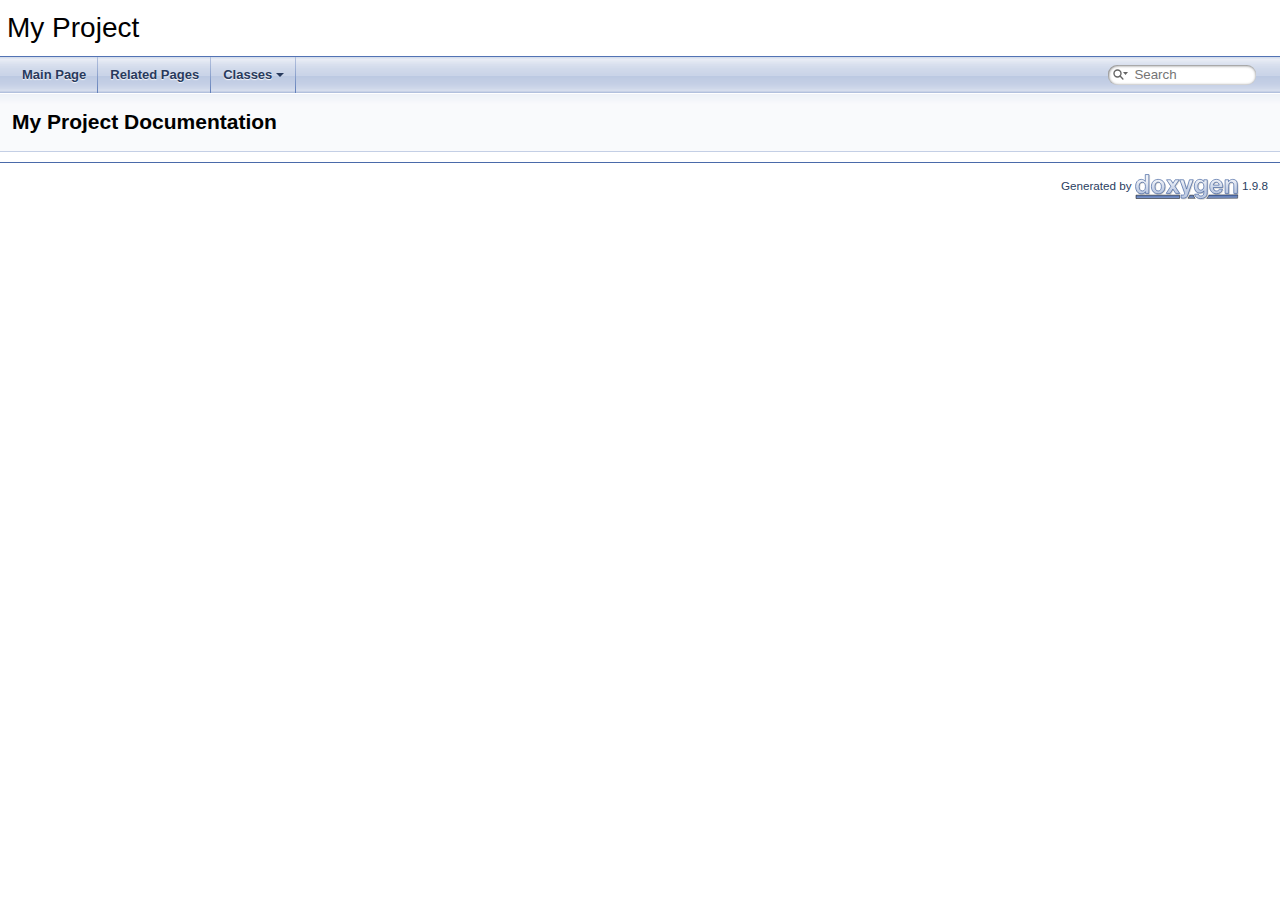
<file: doxygen docs/html/index.html>
<!DOCTYPE html PUBLIC "-//W3C//DTD XHTML 1.0 Transitional//EN" "https://www.w3.org/TR/xhtml1/DTD/xhtml1-transitional.dtd">
<html xmlns="http://www.w3.org/1999/xhtml" lang="en-US">
<head>
<meta http-equiv="Content-Type" content="text/xhtml;charset=UTF-8"/>
<meta http-equiv="X-UA-Compatible" content="IE=11"/>
<meta name="generator" content="Doxygen 1.9.8"/>
<meta name="viewport" content="width=device-width, initial-scale=1"/>
<title>My Project: Main Page</title>
<link href="tabs.css" rel="stylesheet" type="text/css"/>
<script type="text/javascript" src="jquery.js"></script>
<script type="text/javascript" src="dynsections.js"></script>
<link href="search/search.css" rel="stylesheet" type="text/css"/>
<script type="text/javascript" src="search/searchdata.js"></script>
<script type="text/javascript" src="search/search.js"></script>
<link href="doxygen.css" rel="stylesheet" type="text/css" />
</head>
<body>
<div id="top"><!-- do not remove this div, it is closed by doxygen! -->
<div id="titlearea">
<table cellspacing="0" cellpadding="0">
 <tbody>
 <tr id="projectrow">
  <td id="projectalign">
   <div id="projectname">My Project
   </div>
  </td>
 </tr>
 </tbody>
</table>
</div>
<!-- end header part -->
<!-- Generated by Doxygen 1.9.8 -->
<script type="text/javascript">
/* @license magnet:?xt=urn:btih:d3d9a9a6595521f9666a5e94cc830dab83b65699&amp;dn=expat.txt MIT */
var searchBox = new SearchBox("searchBox", "search/",'.html');
/* @license-end */
</script>
<script type="text/javascript" src="menudata.js"></script>
<script type="text/javascript" src="menu.js"></script>
<script type="text/javascript">
/* @license magnet:?xt=urn:btih:d3d9a9a6595521f9666a5e94cc830dab83b65699&amp;dn=expat.txt MIT */
$(function() {
  initMenu('',true,false,'search.php','Search');
  $(document).ready(function() { init_search(); });
});
/* @license-end */
</script>
<div id="main-nav"></div>
</div><!-- top -->
<!-- window showing the filter options -->
<div id="MSearchSelectWindow"
     onmouseover="return searchBox.OnSearchSelectShow()"
     onmouseout="return searchBox.OnSearchSelectHide()"
     onkeydown="return searchBox.OnSearchSelectKey(event)">
</div>

<!-- iframe showing the search results (closed by default) -->
<div id="MSearchResultsWindow">
<div id="MSearchResults">
<div class="SRPage">
<div id="SRIndex">
<div id="SRResults"></div>
<div class="SRStatus" id="Loading">Loading...</div>
<div class="SRStatus" id="Searching">Searching...</div>
<div class="SRStatus" id="NoMatches">No Matches</div>
</div>
</div>
</div>
</div>

<div class="header">
  <div class="headertitle"><div class="title">My Project Documentation</div></div>
</div><!--header-->
<div class="contents">
</div><!-- contents -->
<!-- start footer part -->
<hr class="footer"/><address class="footer"><small>
Generated by&#160;<a href="https://www.doxygen.org/index.html"><img class="footer" src="doxygen.svg" width="104" height="31" alt="doxygen"/></a> 1.9.8
</small></address>
</body>
</html>
</file>
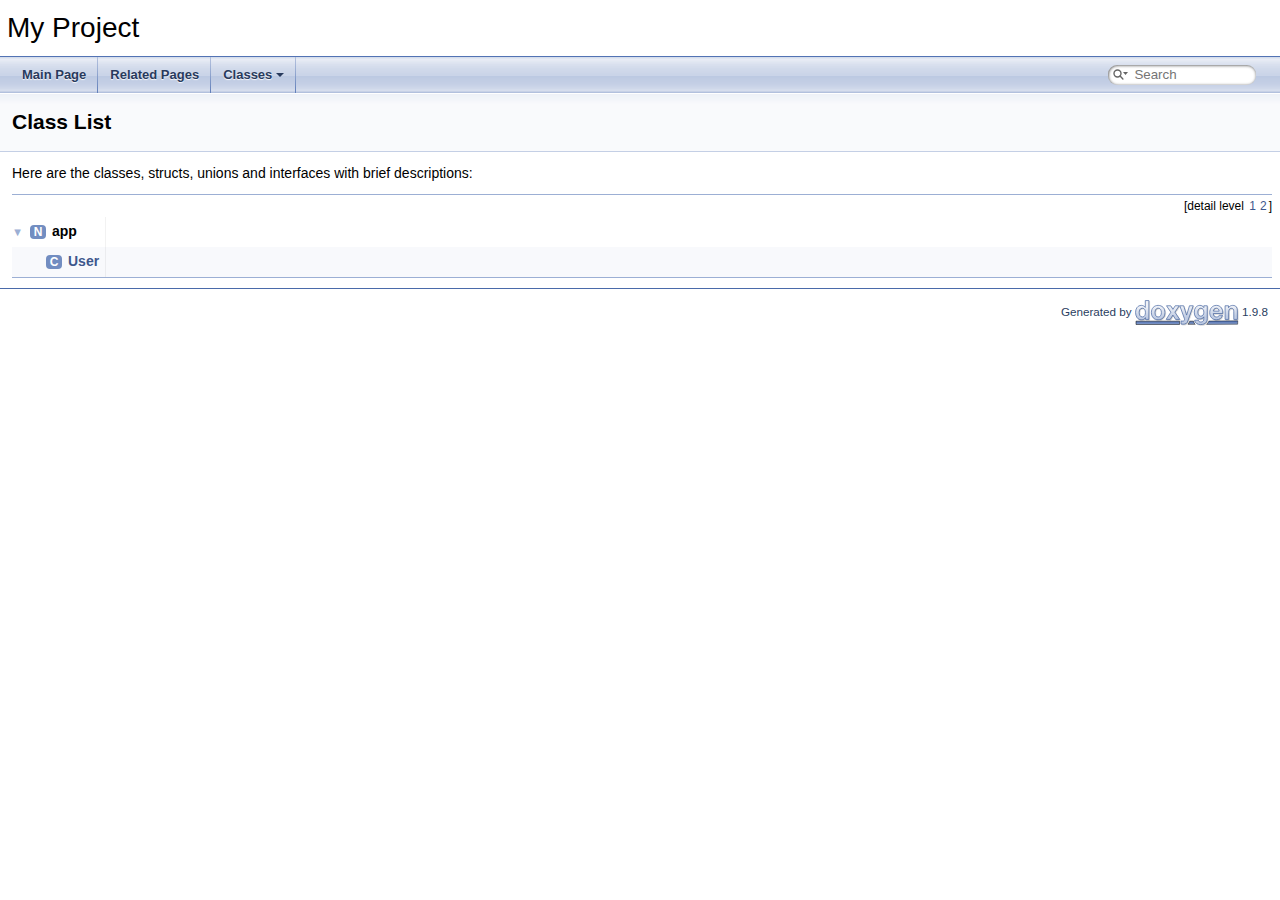
<file: doxygen docs/html/annotated.html>
<!DOCTYPE html PUBLIC "-//W3C//DTD XHTML 1.0 Transitional//EN" "https://www.w3.org/TR/xhtml1/DTD/xhtml1-transitional.dtd">
<html xmlns="http://www.w3.org/1999/xhtml" lang="en-US">
<head>
<meta http-equiv="Content-Type" content="text/xhtml;charset=UTF-8"/>
<meta http-equiv="X-UA-Compatible" content="IE=11"/>
<meta name="generator" content="Doxygen 1.9.8"/>
<meta name="viewport" content="width=device-width, initial-scale=1"/>
<title>My Project: Class List</title>
<link href="tabs.css" rel="stylesheet" type="text/css"/>
<script type="text/javascript" src="jquery.js"></script>
<script type="text/javascript" src="dynsections.js"></script>
<link href="search/search.css" rel="stylesheet" type="text/css"/>
<script type="text/javascript" src="search/searchdata.js"></script>
<script type="text/javascript" src="search/search.js"></script>
<link href="doxygen.css" rel="stylesheet" type="text/css" />
</head>
<body>
<div id="top"><!-- do not remove this div, it is closed by doxygen! -->
<div id="titlearea">
<table cellspacing="0" cellpadding="0">
 <tbody>
 <tr id="projectrow">
  <td id="projectalign">
   <div id="projectname">My Project
   </div>
  </td>
 </tr>
 </tbody>
</table>
</div>
<!-- end header part -->
<!-- Generated by Doxygen 1.9.8 -->
<script type="text/javascript">
/* @license magnet:?xt=urn:btih:d3d9a9a6595521f9666a5e94cc830dab83b65699&amp;dn=expat.txt MIT */
var searchBox = new SearchBox("searchBox", "search/",'.html');
/* @license-end */
</script>
<script type="text/javascript" src="menudata.js"></script>
<script type="text/javascript" src="menu.js"></script>
<script type="text/javascript">
/* @license magnet:?xt=urn:btih:d3d9a9a6595521f9666a5e94cc830dab83b65699&amp;dn=expat.txt MIT */
$(function() {
  initMenu('',true,false,'search.php','Search');
  $(document).ready(function() { init_search(); });
});
/* @license-end */
</script>
<div id="main-nav"></div>
</div><!-- top -->
<!-- window showing the filter options -->
<div id="MSearchSelectWindow"
     onmouseover="return searchBox.OnSearchSelectShow()"
     onmouseout="return searchBox.OnSearchSelectHide()"
     onkeydown="return searchBox.OnSearchSelectKey(event)">
</div>

<!-- iframe showing the search results (closed by default) -->
<div id="MSearchResultsWindow">
<div id="MSearchResults">
<div class="SRPage">
<div id="SRIndex">
<div id="SRResults"></div>
<div class="SRStatus" id="Loading">Loading...</div>
<div class="SRStatus" id="Searching">Searching...</div>
<div class="SRStatus" id="NoMatches">No Matches</div>
</div>
</div>
</div>
</div>

<div class="header">
  <div class="headertitle"><div class="title">Class List</div></div>
</div><!--header-->
<div class="contents">
<div class="textblock">Here are the classes, structs, unions and interfaces with brief descriptions:</div><div class="directory">
<div class="levels">[detail level <span onclick="javascript:toggleLevel(1);">1</span><span onclick="javascript:toggleLevel(2);">2</span>]</div><table class="directory">
<tr id="row_0_" class="even"><td class="entry"><span style="width:0px;display:inline-block;">&#160;</span><span id="arr_0_" class="arrow" onclick="toggleFolder('0_')">&#9660;</span><span class="icona"><span class="icon">N</span></span><b>app</b></td><td class="desc"></td></tr>
<tr id="row_0_0_" class="odd"><td class="entry"><span style="width:32px;display:inline-block;">&#160;</span><span class="icona"><span class="icon">C</span></span><a class="el" href="classapp_1_1_user.html" target="_self">User</a></td><td class="desc"></td></tr>
</table>
</div><!-- directory -->
</div><!-- contents -->
<!-- start footer part -->
<hr class="footer"/><address class="footer"><small>
Generated by&#160;<a href="https://www.doxygen.org/index.html"><img class="footer" src="doxygen.svg" width="104" height="31" alt="doxygen"/></a> 1.9.8
</small></address>
</body>
</html>
</file>
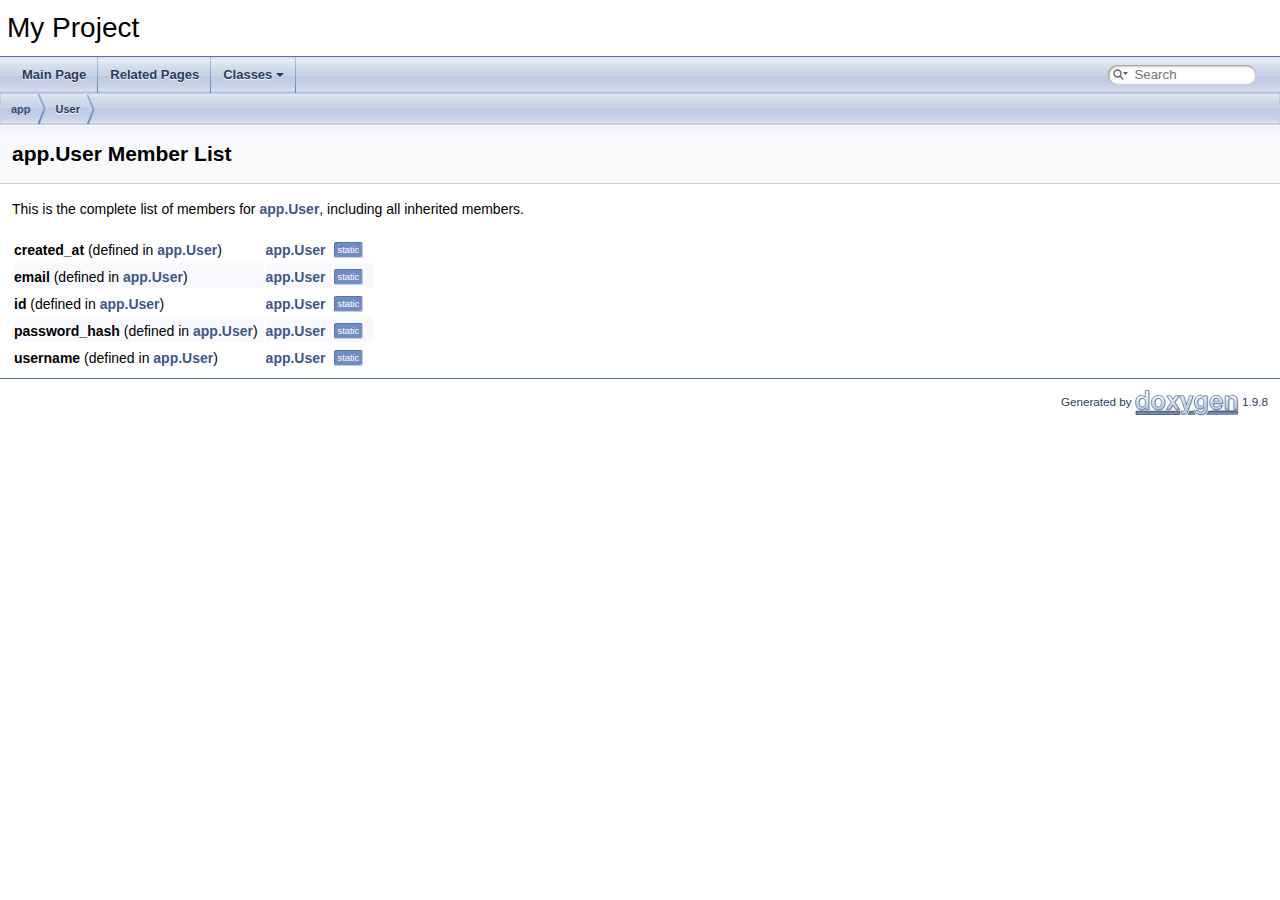
<file: doxygen docs/html/classapp_1_1_user-members.html>
<!DOCTYPE html PUBLIC "-//W3C//DTD XHTML 1.0 Transitional//EN" "https://www.w3.org/TR/xhtml1/DTD/xhtml1-transitional.dtd">
<html xmlns="http://www.w3.org/1999/xhtml" lang="en-US">
<head>
<meta http-equiv="Content-Type" content="text/xhtml;charset=UTF-8"/>
<meta http-equiv="X-UA-Compatible" content="IE=11"/>
<meta name="generator" content="Doxygen 1.9.8"/>
<meta name="viewport" content="width=device-width, initial-scale=1"/>
<title>My Project: Member List</title>
<link href="tabs.css" rel="stylesheet" type="text/css"/>
<script type="text/javascript" src="jquery.js"></script>
<script type="text/javascript" src="dynsections.js"></script>
<link href="search/search.css" rel="stylesheet" type="text/css"/>
<script type="text/javascript" src="search/searchdata.js"></script>
<script type="text/javascript" src="search/search.js"></script>
<link href="doxygen.css" rel="stylesheet" type="text/css" />
</head>
<body>
<div id="top"><!-- do not remove this div, it is closed by doxygen! -->
<div id="titlearea">
<table cellspacing="0" cellpadding="0">
 <tbody>
 <tr id="projectrow">
  <td id="projectalign">
   <div id="projectname">My Project
   </div>
  </td>
 </tr>
 </tbody>
</table>
</div>
<!-- end header part -->
<!-- Generated by Doxygen 1.9.8 -->
<script type="text/javascript">
/* @license magnet:?xt=urn:btih:d3d9a9a6595521f9666a5e94cc830dab83b65699&amp;dn=expat.txt MIT */
var searchBox = new SearchBox("searchBox", "search/",'.html');
/* @license-end */
</script>
<script type="text/javascript" src="menudata.js"></script>
<script type="text/javascript" src="menu.js"></script>
<script type="text/javascript">
/* @license magnet:?xt=urn:btih:d3d9a9a6595521f9666a5e94cc830dab83b65699&amp;dn=expat.txt MIT */
$(function() {
  initMenu('',true,false,'search.php','Search');
  $(document).ready(function() { init_search(); });
});
/* @license-end */
</script>
<div id="main-nav"></div>
<!-- window showing the filter options -->
<div id="MSearchSelectWindow"
     onmouseover="return searchBox.OnSearchSelectShow()"
     onmouseout="return searchBox.OnSearchSelectHide()"
     onkeydown="return searchBox.OnSearchSelectKey(event)">
</div>

<!-- iframe showing the search results (closed by default) -->
<div id="MSearchResultsWindow">
<div id="MSearchResults">
<div class="SRPage">
<div id="SRIndex">
<div id="SRResults"></div>
<div class="SRStatus" id="Loading">Loading...</div>
<div class="SRStatus" id="Searching">Searching...</div>
<div class="SRStatus" id="NoMatches">No Matches</div>
</div>
</div>
</div>
</div>

<div id="nav-path" class="navpath">
  <ul>
<li class="navelem"><b>app</b></li><li class="navelem"><a class="el" href="classapp_1_1_user.html">User</a></li>  </ul>
</div>
</div><!-- top -->
<div class="header">
  <div class="headertitle"><div class="title">app.User Member List</div></div>
</div><!--header-->
<div class="contents">

<p>This is the complete list of members for <a class="el" href="classapp_1_1_user.html">app.User</a>, including all inherited members.</p>
<table class="directory">
  <tr bgcolor="#f0f0f0" class="even"><td class="entry"><b>created_at</b> (defined in <a class="el" href="classapp_1_1_user.html">app.User</a>)</td><td class="entry"><a class="el" href="classapp_1_1_user.html">app.User</a></td><td class="entry"><span class="mlabel">static</span></td></tr>
  <tr bgcolor="#f0f0f0" class="odd"><td class="entry"><b>email</b> (defined in <a class="el" href="classapp_1_1_user.html">app.User</a>)</td><td class="entry"><a class="el" href="classapp_1_1_user.html">app.User</a></td><td class="entry"><span class="mlabel">static</span></td></tr>
  <tr bgcolor="#f0f0f0" class="even"><td class="entry"><b>id</b> (defined in <a class="el" href="classapp_1_1_user.html">app.User</a>)</td><td class="entry"><a class="el" href="classapp_1_1_user.html">app.User</a></td><td class="entry"><span class="mlabel">static</span></td></tr>
  <tr bgcolor="#f0f0f0" class="odd"><td class="entry"><b>password_hash</b> (defined in <a class="el" href="classapp_1_1_user.html">app.User</a>)</td><td class="entry"><a class="el" href="classapp_1_1_user.html">app.User</a></td><td class="entry"><span class="mlabel">static</span></td></tr>
  <tr bgcolor="#f0f0f0" class="even"><td class="entry"><b>username</b> (defined in <a class="el" href="classapp_1_1_user.html">app.User</a>)</td><td class="entry"><a class="el" href="classapp_1_1_user.html">app.User</a></td><td class="entry"><span class="mlabel">static</span></td></tr>
</table></div><!-- contents -->
<!-- start footer part -->
<hr class="footer"/><address class="footer"><small>
Generated by&#160;<a href="https://www.doxygen.org/index.html"><img class="footer" src="doxygen.svg" width="104" height="31" alt="doxygen"/></a> 1.9.8
</small></address>
</body>
</html>
</file>
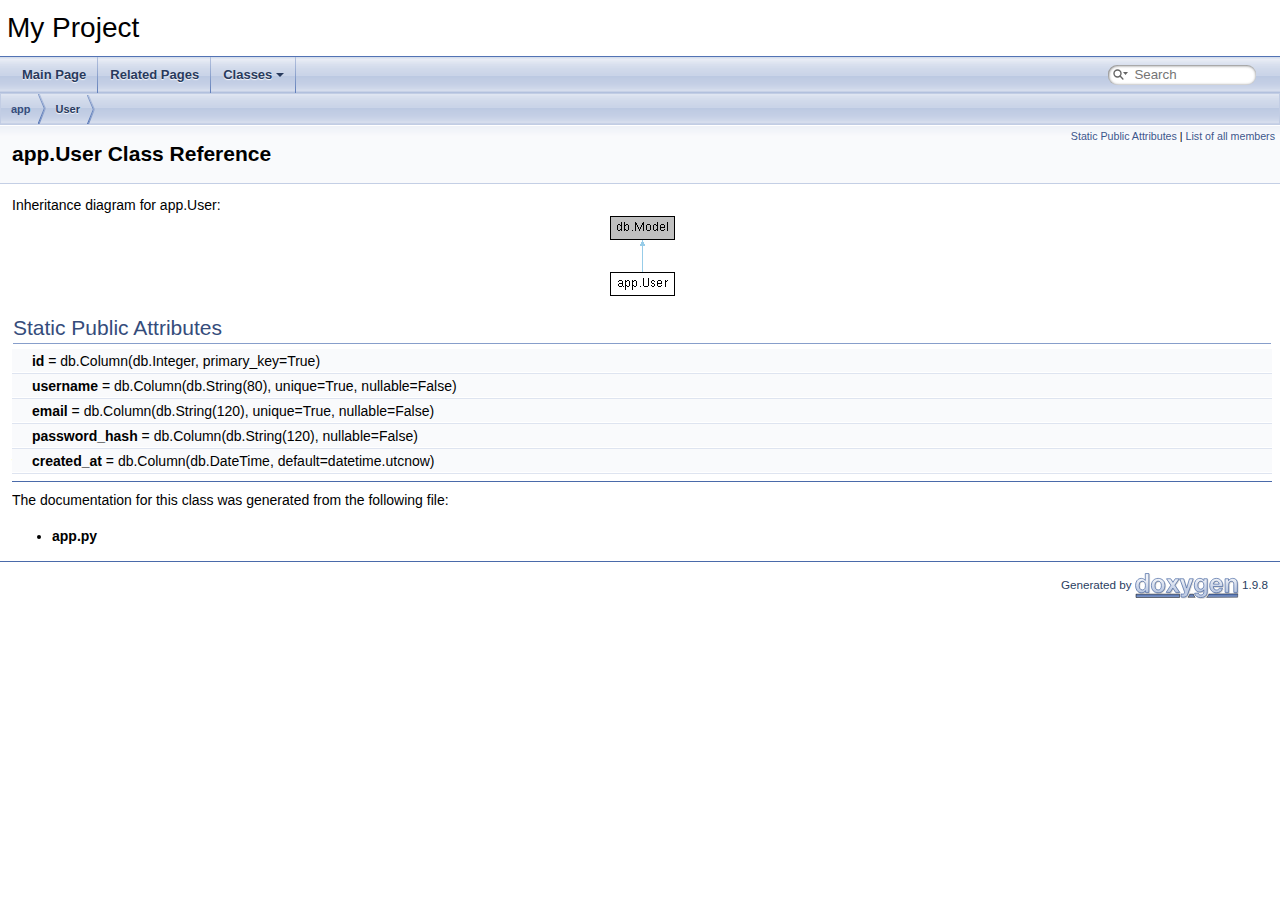
<file: doxygen docs/html/classapp_1_1_user.html>
<!DOCTYPE html PUBLIC "-//W3C//DTD XHTML 1.0 Transitional//EN" "https://www.w3.org/TR/xhtml1/DTD/xhtml1-transitional.dtd">
<html xmlns="http://www.w3.org/1999/xhtml" lang="en-US">
<head>
<meta http-equiv="Content-Type" content="text/xhtml;charset=UTF-8"/>
<meta http-equiv="X-UA-Compatible" content="IE=11"/>
<meta name="generator" content="Doxygen 1.9.8"/>
<meta name="viewport" content="width=device-width, initial-scale=1"/>
<title>My Project: app.User Class Reference</title>
<link href="tabs.css" rel="stylesheet" type="text/css"/>
<script type="text/javascript" src="jquery.js"></script>
<script type="text/javascript" src="dynsections.js"></script>
<link href="search/search.css" rel="stylesheet" type="text/css"/>
<script type="text/javascript" src="search/searchdata.js"></script>
<script type="text/javascript" src="search/search.js"></script>
<link href="doxygen.css" rel="stylesheet" type="text/css" />
</head>
<body>
<div id="top"><!-- do not remove this div, it is closed by doxygen! -->
<div id="titlearea">
<table cellspacing="0" cellpadding="0">
 <tbody>
 <tr id="projectrow">
  <td id="projectalign">
   <div id="projectname">My Project
   </div>
  </td>
 </tr>
 </tbody>
</table>
</div>
<!-- end header part -->
<!-- Generated by Doxygen 1.9.8 -->
<script type="text/javascript">
/* @license magnet:?xt=urn:btih:d3d9a9a6595521f9666a5e94cc830dab83b65699&amp;dn=expat.txt MIT */
var searchBox = new SearchBox("searchBox", "search/",'.html');
/* @license-end */
</script>
<script type="text/javascript" src="menudata.js"></script>
<script type="text/javascript" src="menu.js"></script>
<script type="text/javascript">
/* @license magnet:?xt=urn:btih:d3d9a9a6595521f9666a5e94cc830dab83b65699&amp;dn=expat.txt MIT */
$(function() {
  initMenu('',true,false,'search.php','Search');
  $(document).ready(function() { init_search(); });
});
/* @license-end */
</script>
<div id="main-nav"></div>
<!-- window showing the filter options -->
<div id="MSearchSelectWindow"
     onmouseover="return searchBox.OnSearchSelectShow()"
     onmouseout="return searchBox.OnSearchSelectHide()"
     onkeydown="return searchBox.OnSearchSelectKey(event)">
</div>

<!-- iframe showing the search results (closed by default) -->
<div id="MSearchResultsWindow">
<div id="MSearchResults">
<div class="SRPage">
<div id="SRIndex">
<div id="SRResults"></div>
<div class="SRStatus" id="Loading">Loading...</div>
<div class="SRStatus" id="Searching">Searching...</div>
<div class="SRStatus" id="NoMatches">No Matches</div>
</div>
</div>
</div>
</div>

<div id="nav-path" class="navpath">
  <ul>
<li class="navelem"><b>app</b></li><li class="navelem"><a class="el" href="classapp_1_1_user.html">User</a></li>  </ul>
</div>
</div><!-- top -->
<div class="header">
  <div class="summary">
<a href="#pub-static-attribs">Static Public Attributes</a> &#124;
<a href="classapp_1_1_user-members.html">List of all members</a>  </div>
  <div class="headertitle"><div class="title">app.User Class Reference</div></div>
</div><!--header-->
<div class="contents">
<div class="dynheader">
Inheritance diagram for app.User:</div>
<div class="dyncontent">
 <div class="center">
  <img src="classapp_1_1_user.png" alt=""/>
 </div></div>
<table class="memberdecls">
<tr class="heading"><td colspan="2"><h2 class="groupheader"><a id="pub-static-attribs" name="pub-static-attribs"></a>
Static Public Attributes</h2></td></tr>
<tr class="memitem:a0ffe82d4df4f143e91ea8b1338407cbe" id="r_a0ffe82d4df4f143e91ea8b1338407cbe"><td class="memItemLeft" align="right" valign="top"><a id="a0ffe82d4df4f143e91ea8b1338407cbe" name="a0ffe82d4df4f143e91ea8b1338407cbe"></a>
&#160;</td><td class="memItemRight" valign="bottom"><b>id</b> = db.Column(db.Integer, primary_key=True)</td></tr>
<tr class="separator:a0ffe82d4df4f143e91ea8b1338407cbe"><td class="memSeparator" colspan="2">&#160;</td></tr>
<tr class="memitem:af2ff6f4735cfbb67a9d3ef5c6a6132cf" id="r_af2ff6f4735cfbb67a9d3ef5c6a6132cf"><td class="memItemLeft" align="right" valign="top"><a id="af2ff6f4735cfbb67a9d3ef5c6a6132cf" name="af2ff6f4735cfbb67a9d3ef5c6a6132cf"></a>
&#160;</td><td class="memItemRight" valign="bottom"><b>username</b> = db.Column(db.String(80), unique=True, nullable=False)</td></tr>
<tr class="separator:af2ff6f4735cfbb67a9d3ef5c6a6132cf"><td class="memSeparator" colspan="2">&#160;</td></tr>
<tr class="memitem:ae9475adeb548504dcfb14ea2c2a8a875" id="r_ae9475adeb548504dcfb14ea2c2a8a875"><td class="memItemLeft" align="right" valign="top"><a id="ae9475adeb548504dcfb14ea2c2a8a875" name="ae9475adeb548504dcfb14ea2c2a8a875"></a>
&#160;</td><td class="memItemRight" valign="bottom"><b>email</b> = db.Column(db.String(120), unique=True, nullable=False)</td></tr>
<tr class="separator:ae9475adeb548504dcfb14ea2c2a8a875"><td class="memSeparator" colspan="2">&#160;</td></tr>
<tr class="memitem:aa40c9aa8b7bd6f016050fd640ce8111e" id="r_aa40c9aa8b7bd6f016050fd640ce8111e"><td class="memItemLeft" align="right" valign="top"><a id="aa40c9aa8b7bd6f016050fd640ce8111e" name="aa40c9aa8b7bd6f016050fd640ce8111e"></a>
&#160;</td><td class="memItemRight" valign="bottom"><b>password_hash</b> = db.Column(db.String(120), nullable=False)</td></tr>
<tr class="separator:aa40c9aa8b7bd6f016050fd640ce8111e"><td class="memSeparator" colspan="2">&#160;</td></tr>
<tr class="memitem:a7fd2475d4721bb29de509313e95a842d" id="r_a7fd2475d4721bb29de509313e95a842d"><td class="memItemLeft" align="right" valign="top"><a id="a7fd2475d4721bb29de509313e95a842d" name="a7fd2475d4721bb29de509313e95a842d"></a>
&#160;</td><td class="memItemRight" valign="bottom"><b>created_at</b> = db.Column(db.DateTime, default=datetime.utcnow)</td></tr>
<tr class="separator:a7fd2475d4721bb29de509313e95a842d"><td class="memSeparator" colspan="2">&#160;</td></tr>
</table>
<hr/>The documentation for this class was generated from the following file:<ul>
<li><b>app.py</b></li>
</ul>
</div><!-- contents -->
<!-- start footer part -->
<hr class="footer"/><address class="footer"><small>
Generated by&#160;<a href="https://www.doxygen.org/index.html"><img class="footer" src="doxygen.svg" width="104" height="31" alt="doxygen"/></a> 1.9.8
</small></address>
</body>
</html>
</file>
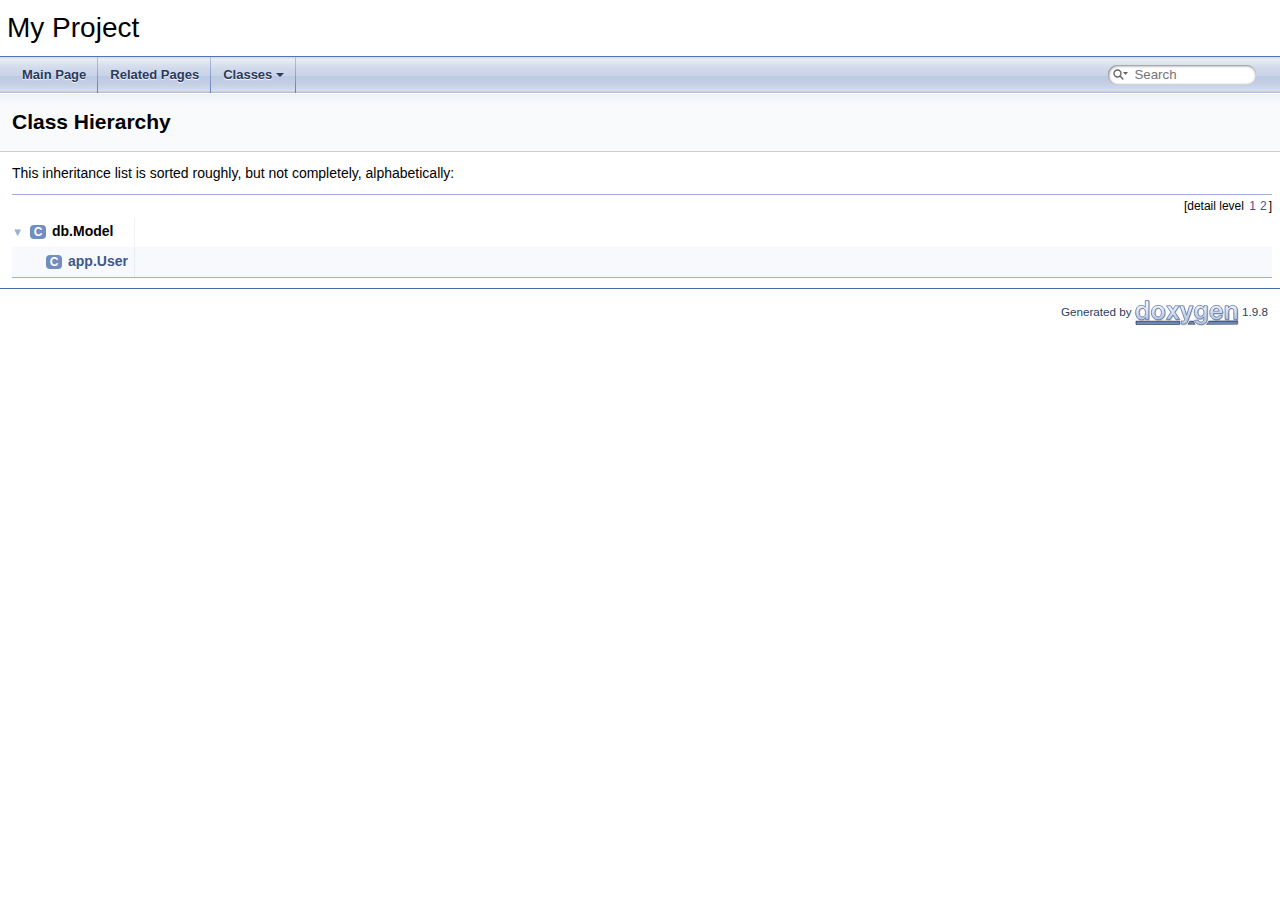
<file: doxygen docs/html/hierarchy.html>
<!DOCTYPE html PUBLIC "-//W3C//DTD XHTML 1.0 Transitional//EN" "https://www.w3.org/TR/xhtml1/DTD/xhtml1-transitional.dtd">
<html xmlns="http://www.w3.org/1999/xhtml" lang="en-US">
<head>
<meta http-equiv="Content-Type" content="text/xhtml;charset=UTF-8"/>
<meta http-equiv="X-UA-Compatible" content="IE=11"/>
<meta name="generator" content="Doxygen 1.9.8"/>
<meta name="viewport" content="width=device-width, initial-scale=1"/>
<title>My Project: Class Hierarchy</title>
<link href="tabs.css" rel="stylesheet" type="text/css"/>
<script type="text/javascript" src="jquery.js"></script>
<script type="text/javascript" src="dynsections.js"></script>
<link href="search/search.css" rel="stylesheet" type="text/css"/>
<script type="text/javascript" src="search/searchdata.js"></script>
<script type="text/javascript" src="search/search.js"></script>
<link href="doxygen.css" rel="stylesheet" type="text/css" />
</head>
<body>
<div id="top"><!-- do not remove this div, it is closed by doxygen! -->
<div id="titlearea">
<table cellspacing="0" cellpadding="0">
 <tbody>
 <tr id="projectrow">
  <td id="projectalign">
   <div id="projectname">My Project
   </div>
  </td>
 </tr>
 </tbody>
</table>
</div>
<!-- end header part -->
<!-- Generated by Doxygen 1.9.8 -->
<script type="text/javascript">
/* @license magnet:?xt=urn:btih:d3d9a9a6595521f9666a5e94cc830dab83b65699&amp;dn=expat.txt MIT */
var searchBox = new SearchBox("searchBox", "search/",'.html');
/* @license-end */
</script>
<script type="text/javascript" src="menudata.js"></script>
<script type="text/javascript" src="menu.js"></script>
<script type="text/javascript">
/* @license magnet:?xt=urn:btih:d3d9a9a6595521f9666a5e94cc830dab83b65699&amp;dn=expat.txt MIT */
$(function() {
  initMenu('',true,false,'search.php','Search');
  $(document).ready(function() { init_search(); });
});
/* @license-end */
</script>
<div id="main-nav"></div>
</div><!-- top -->
<!-- window showing the filter options -->
<div id="MSearchSelectWindow"
     onmouseover="return searchBox.OnSearchSelectShow()"
     onmouseout="return searchBox.OnSearchSelectHide()"
     onkeydown="return searchBox.OnSearchSelectKey(event)">
</div>

<!-- iframe showing the search results (closed by default) -->
<div id="MSearchResultsWindow">
<div id="MSearchResults">
<div class="SRPage">
<div id="SRIndex">
<div id="SRResults"></div>
<div class="SRStatus" id="Loading">Loading...</div>
<div class="SRStatus" id="Searching">Searching...</div>
<div class="SRStatus" id="NoMatches">No Matches</div>
</div>
</div>
</div>
</div>

<div class="header">
  <div class="headertitle"><div class="title">Class Hierarchy</div></div>
</div><!--header-->
<div class="contents">
<div class="textblock">This inheritance list is sorted roughly, but not completely, alphabetically:</div><div class="directory">
<div class="levels">[detail level <span onclick="javascript:toggleLevel(1);">1</span><span onclick="javascript:toggleLevel(2);">2</span>]</div><table class="directory">
<tr id="row_0_" class="even"><td class="entry"><span style="width:0px;display:inline-block;">&#160;</span><span id="arr_0_" class="arrow" onclick="toggleFolder('0_')">&#9660;</span><span class="icona"><span class="icon">C</span></span><b>db.Model</b></td><td class="desc"></td></tr>
<tr id="row_0_0_" class="odd"><td class="entry"><span style="width:32px;display:inline-block;">&#160;</span><span class="icona"><span class="icon">C</span></span><a class="el" href="classapp_1_1_user.html" target="_self">app.User</a></td><td class="desc"></td></tr>
</table>
</div><!-- directory -->
</div><!-- contents -->
<!-- start footer part -->
<hr class="footer"/><address class="footer"><small>
Generated by&#160;<a href="https://www.doxygen.org/index.html"><img class="footer" src="doxygen.svg" width="104" height="31" alt="doxygen"/></a> 1.9.8
</small></address>
</body>
</html>
</file>
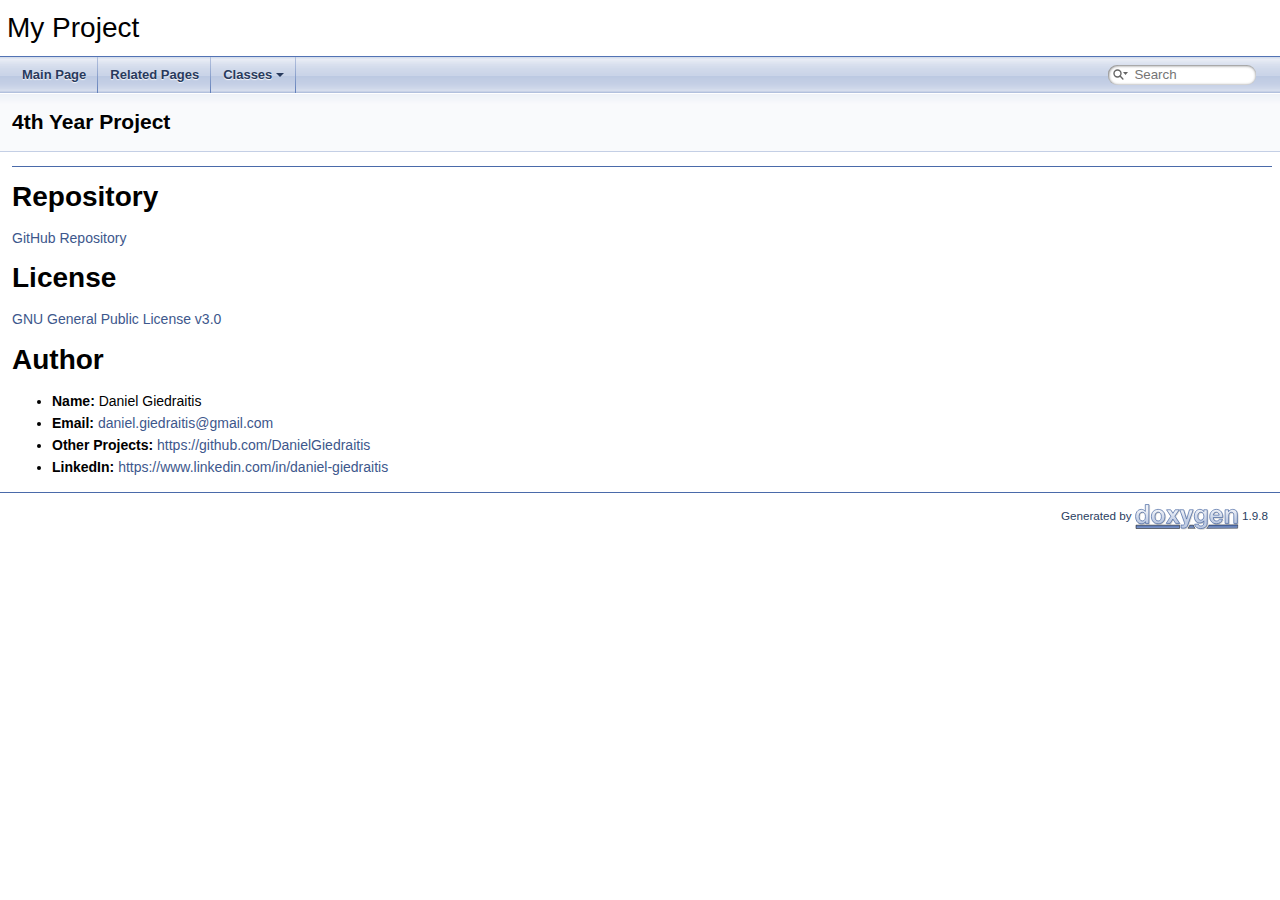
<file: doxygen docs/html/md__r_e_a_d_m_e.html>
<!DOCTYPE html PUBLIC "-//W3C//DTD XHTML 1.0 Transitional//EN" "https://www.w3.org/TR/xhtml1/DTD/xhtml1-transitional.dtd">
<html xmlns="http://www.w3.org/1999/xhtml" lang="en-US">
<head>
<meta http-equiv="Content-Type" content="text/xhtml;charset=UTF-8"/>
<meta http-equiv="X-UA-Compatible" content="IE=11"/>
<meta name="generator" content="Doxygen 1.9.8"/>
<meta name="viewport" content="width=device-width, initial-scale=1"/>
<title>My Project: 4th Year Project</title>
<link href="tabs.css" rel="stylesheet" type="text/css"/>
<script type="text/javascript" src="jquery.js"></script>
<script type="text/javascript" src="dynsections.js"></script>
<link href="search/search.css" rel="stylesheet" type="text/css"/>
<script type="text/javascript" src="search/searchdata.js"></script>
<script type="text/javascript" src="search/search.js"></script>
<link href="doxygen.css" rel="stylesheet" type="text/css" />
</head>
<body>
<div id="top"><!-- do not remove this div, it is closed by doxygen! -->
<div id="titlearea">
<table cellspacing="0" cellpadding="0">
 <tbody>
 <tr id="projectrow">
  <td id="projectalign">
   <div id="projectname">My Project
   </div>
  </td>
 </tr>
 </tbody>
</table>
</div>
<!-- end header part -->
<!-- Generated by Doxygen 1.9.8 -->
<script type="text/javascript">
/* @license magnet:?xt=urn:btih:d3d9a9a6595521f9666a5e94cc830dab83b65699&amp;dn=expat.txt MIT */
var searchBox = new SearchBox("searchBox", "search/",'.html');
/* @license-end */
</script>
<script type="text/javascript" src="menudata.js"></script>
<script type="text/javascript" src="menu.js"></script>
<script type="text/javascript">
/* @license magnet:?xt=urn:btih:d3d9a9a6595521f9666a5e94cc830dab83b65699&amp;dn=expat.txt MIT */
$(function() {
  initMenu('',true,false,'search.php','Search');
  $(document).ready(function() { init_search(); });
});
/* @license-end */
</script>
<div id="main-nav"></div>
<!-- window showing the filter options -->
<div id="MSearchSelectWindow"
     onmouseover="return searchBox.OnSearchSelectShow()"
     onmouseout="return searchBox.OnSearchSelectHide()"
     onkeydown="return searchBox.OnSearchSelectKey(event)">
</div>

<!-- iframe showing the search results (closed by default) -->
<div id="MSearchResultsWindow">
<div id="MSearchResults">
<div class="SRPage">
<div id="SRIndex">
<div id="SRResults"></div>
<div class="SRStatus" id="Loading">Loading...</div>
<div class="SRStatus" id="Searching">Searching...</div>
<div class="SRStatus" id="NoMatches">No Matches</div>
</div>
</div>
</div>
</div>

</div><!-- top -->
<div><div class="header">
  <div class="headertitle"><div class="title">4th Year Project</div></div>
</div><!--header-->
<div class="contents">
<div class="textblock"><p><a class="anchor" id="autotoc_md0"></a> </p><hr  />
<h1><a class="anchor" id="autotoc_md2"></a>
Repository</h1>
<p><a href="https://github.com/DanielGiedraitis/4th-Year-Project">GitHub Repository</a></p>
<h1><a class="anchor" id="autotoc_md3"></a>
License</h1>
<p><a href="https://www.gnu.org/licenses/gpl-3.0.en.html">GNU General Public License v3.0</a></p>
<h1><a class="anchor" id="autotoc_md4"></a>
Author</h1>
<ul>
<li><b>Name:</b> Daniel Giedraitis</li>
<li><b>Email:</b> <a href="#" onclick="location.href='mai'+'lto:'+'dan'+'ie'+'l.g'+'ie'+'dra'+'it'+'is@'+'gm'+'ail'+'.c'+'om'; return false;">danie<span class="obfuscator">.nosp@m.</span>l.gi<span class="obfuscator">.nosp@m.</span>edrai<span class="obfuscator">.nosp@m.</span>tis@<span class="obfuscator">.nosp@m.</span>gmail<span class="obfuscator">.nosp@m.</span>.com</a></li>
<li><b>Other Projects:</b> <a href="https://github.com/DanielGiedraitis">https://github.com/DanielGiedraitis</a></li>
<li><b>LinkedIn:</b> <a href="https://www.linkedin.com/in/daniel-giedraitis">https://www.linkedin.com/in/daniel-giedraitis</a> </li>
</ul>
</div></div><!-- contents -->
</div><!-- PageDoc -->
<!-- start footer part -->
<hr class="footer"/><address class="footer"><small>
Generated by&#160;<a href="https://www.doxygen.org/index.html"><img class="footer" src="doxygen.svg" width="104" height="31" alt="doxygen"/></a> 1.9.8
</small></address>
</body>
</html>
</file>
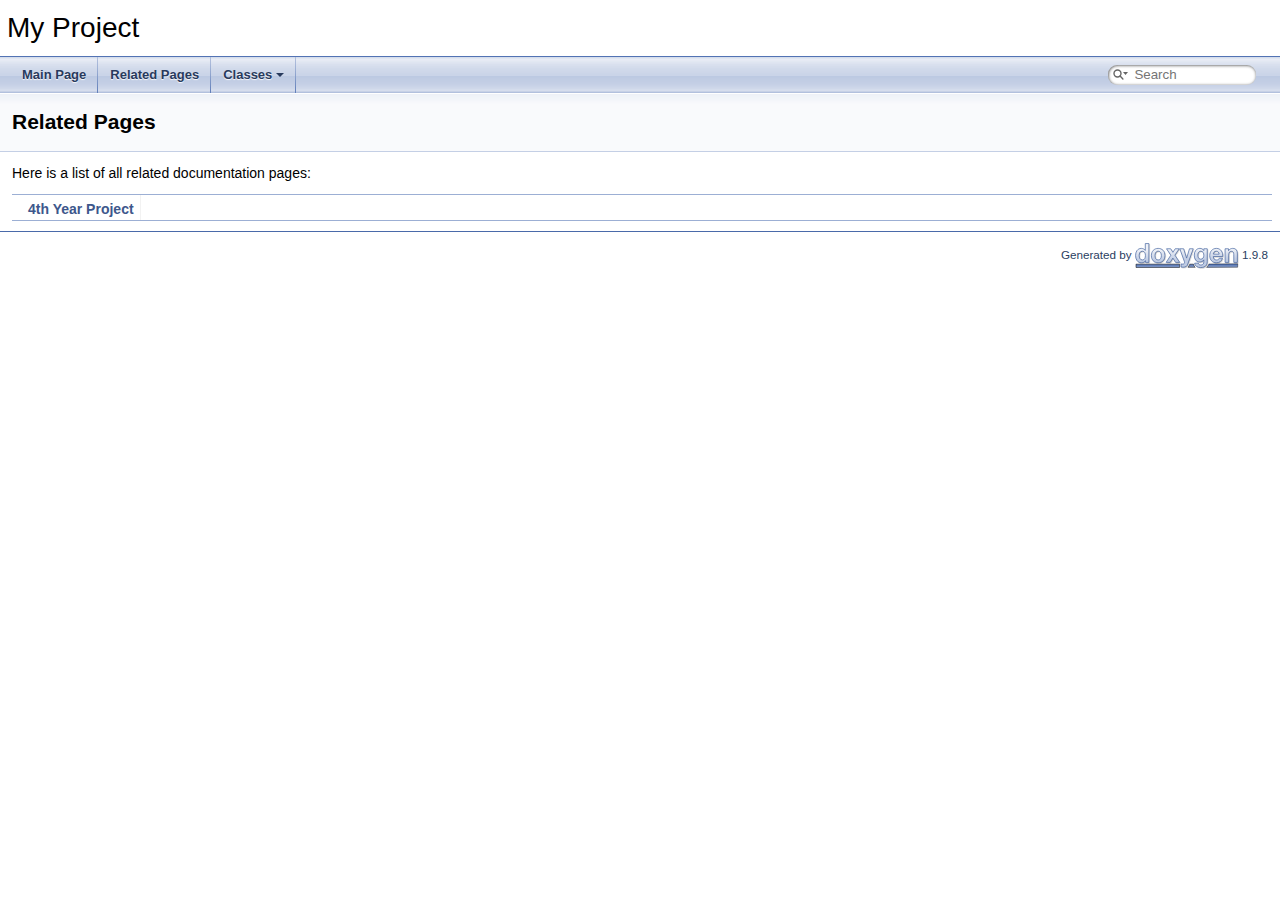
<file: doxygen docs/html/pages.html>
<!DOCTYPE html PUBLIC "-//W3C//DTD XHTML 1.0 Transitional//EN" "https://www.w3.org/TR/xhtml1/DTD/xhtml1-transitional.dtd">
<html xmlns="http://www.w3.org/1999/xhtml" lang="en-US">
<head>
<meta http-equiv="Content-Type" content="text/xhtml;charset=UTF-8"/>
<meta http-equiv="X-UA-Compatible" content="IE=11"/>
<meta name="generator" content="Doxygen 1.9.8"/>
<meta name="viewport" content="width=device-width, initial-scale=1"/>
<title>My Project: Related Pages</title>
<link href="tabs.css" rel="stylesheet" type="text/css"/>
<script type="text/javascript" src="jquery.js"></script>
<script type="text/javascript" src="dynsections.js"></script>
<link href="search/search.css" rel="stylesheet" type="text/css"/>
<script type="text/javascript" src="search/searchdata.js"></script>
<script type="text/javascript" src="search/search.js"></script>
<link href="doxygen.css" rel="stylesheet" type="text/css" />
</head>
<body>
<div id="top"><!-- do not remove this div, it is closed by doxygen! -->
<div id="titlearea">
<table cellspacing="0" cellpadding="0">
 <tbody>
 <tr id="projectrow">
  <td id="projectalign">
   <div id="projectname">My Project
   </div>
  </td>
 </tr>
 </tbody>
</table>
</div>
<!-- end header part -->
<!-- Generated by Doxygen 1.9.8 -->
<script type="text/javascript">
/* @license magnet:?xt=urn:btih:d3d9a9a6595521f9666a5e94cc830dab83b65699&amp;dn=expat.txt MIT */
var searchBox = new SearchBox("searchBox", "search/",'.html');
/* @license-end */
</script>
<script type="text/javascript" src="menudata.js"></script>
<script type="text/javascript" src="menu.js"></script>
<script type="text/javascript">
/* @license magnet:?xt=urn:btih:d3d9a9a6595521f9666a5e94cc830dab83b65699&amp;dn=expat.txt MIT */
$(function() {
  initMenu('',true,false,'search.php','Search');
  $(document).ready(function() { init_search(); });
});
/* @license-end */
</script>
<div id="main-nav"></div>
</div><!-- top -->
<!-- window showing the filter options -->
<div id="MSearchSelectWindow"
     onmouseover="return searchBox.OnSearchSelectShow()"
     onmouseout="return searchBox.OnSearchSelectHide()"
     onkeydown="return searchBox.OnSearchSelectKey(event)">
</div>

<!-- iframe showing the search results (closed by default) -->
<div id="MSearchResultsWindow">
<div id="MSearchResults">
<div class="SRPage">
<div id="SRIndex">
<div id="SRResults"></div>
<div class="SRStatus" id="Loading">Loading...</div>
<div class="SRStatus" id="Searching">Searching...</div>
<div class="SRStatus" id="NoMatches">No Matches</div>
</div>
</div>
</div>
</div>

<div class="header">
  <div class="headertitle"><div class="title">Related Pages</div></div>
</div><!--header-->
<div class="contents">
<div class="textblock">Here is a list of all related documentation pages:</div><div class="directory">
<table class="directory">
<tr id="row_0_" class="even"><td class="entry"><span style="width:16px;display:inline-block;">&#160;</span><a class="el" href="md__r_e_a_d_m_e.html" target="_self">4th Year Project</a></td><td class="desc"></td></tr>
</table>
</div><!-- directory -->
</div><!-- contents -->
<!-- start footer part -->
<hr class="footer"/><address class="footer"><small>
Generated by&#160;<a href="https://www.doxygen.org/index.html"><img class="footer" src="doxygen.svg" width="104" height="31" alt="doxygen"/></a> 1.9.8
</small></address>
</body>
</html>
</file>
<file: doxygen docs/html/tabs.css>
.sm{position:relative;z-index:9999}.sm,.sm ul,.sm li{display:block;list-style:none;margin:0;padding:0;line-height:normal;direction:ltr;text-align:left;-webkit-tap-highlight-color:rgba(0,0,0,0)}.sm-rtl,.sm-rtl ul,.sm-rtl li{direction:rtl;text-align:right}.sm>li>h1,.sm>li>h2,.sm>li>h3,.sm>li>h4,.sm>li>h5,.sm>li>h6{margin:0;padding:0}.sm ul{display:none}.sm li,.sm a{position:relative}.sm a{display:block}.sm a.disabled{cursor:not-allowed}.sm:after{content:"\00a0";display:block;height:0;font:0/0 serif;clear:both;visibility:hidden;overflow:hidden}.sm,.sm *,.sm *:before,.sm *:after{-moz-box-sizing:border-box;-webkit-box-sizing:border-box;box-sizing:border-box}.main-menu-btn{position:relative;display:inline-block;width:36px;height:36px;text-indent:36px;margin-left:8px;white-space:nowrap;overflow:hidden;cursor:pointer;-webkit-tap-highlight-color:rgba(0,0,0,0)}.main-menu-btn-icon,.main-menu-btn-icon:before,.main-menu-btn-icon:after{position:absolute;top:50%;left:2px;height:2px;width:24px;background:var(--nav-menu-button-color);-webkit-transition:all .25s;transition:all .25s}.main-menu-btn-icon:before{content:'';top:-7px;left:0}.main-menu-btn-icon:after{content:'';top:7px;left:0}#main-menu-state:checked ~ .main-menu-btn .main-menu-btn-icon{height:0}#main-menu-state:checked ~ .main-menu-btn .main-menu-btn-icon:before{top:0;-webkit-transform:rotate(-45deg);transform:rotate(-45deg)}#main-menu-state:checked ~ .main-menu-btn .main-menu-btn-icon:after{top:0;-webkit-transform:rotate(45deg);transform:rotate(45deg)}#main-menu-state{position:absolute;width:1px;height:1px;margin:-1px;border:0;padding:0;overflow:hidden;clip:rect(1px,1px,1px,1px)}#main-menu-state:not(:checked) ~ #main-menu{display:none}#main-menu-state:checked ~ #main-menu{display:block}@media(min-width:768px){.main-menu-btn{position:absolute;top:-99999px}#main-menu-state:not(:checked) ~ #main-menu{display:block}}.sm-dox{background-image:var(--nav-gradient-image)}.sm-dox a,.sm-dox a:focus,.sm-dox a:hover,.sm-dox a:active{padding:0 12px;padding-right:43px;font-family:var(--font-family-nav);font-size:13px;font-weight:bold;line-height:36px;text-decoration:none;text-shadow:var(--nav-text-normal-shadow);color:var(--nav-text-normal-color);outline:0}.sm-dox a:hover{background-image:var(--nav-gradient-active-image);background-repeat:repeat-x;color:var(--nav-text-hover-color);text-shadow:var(--nav-text-hover-shadow)}.sm-dox a.current{color:#d23600}.sm-dox a.disabled{color:#bbb}.sm-dox a span.sub-arrow{position:absolute;top:50%;margin-top:-14px;left:auto;right:3px;width:28px;height:28px;overflow:hidden;font:bold 12px/28px monospace !important;text-align:center;text-shadow:none;background:var(--nav-menu-toggle-color);-moz-border-radius:5px;-webkit-border-radius:5px;border-radius:5px}.sm-dox a span.sub-arrow:before{display:block;content:'+'}.sm-dox a.highlighted span.sub-arrow:before{display:block;content:'-'}.sm-dox>li:first-child>a,.sm-dox>li:first-child>:not(ul) a{-moz-border-radius:5px 5px 0 0;-webkit-border-radius:5px;border-radius:5px 5px 0 0}.sm-dox>li:last-child>a,.sm-dox>li:last-child>*:not(ul) a,.sm-dox>li:last-child>ul,.sm-dox>li:last-child>ul>li:last-child>a,.sm-dox>li:last-child>ul>li:last-child>*:not(ul) a,.sm-dox>li:last-child>ul>li:last-child>ul,.sm-dox>li:last-child>ul>li:last-child>ul>li:last-child>a,.sm-dox>li:last-child>ul>li:last-child>ul>li:last-child>*:not(ul) a,.sm-dox>li:last-child>ul>li:last-child>ul>li:last-child>ul,.sm-dox>li:last-child>ul>li:last-child>ul>li:last-child>ul>li:last-child>a,.sm-dox>li:last-child>ul>li:last-child>ul>li:last-child>ul>li:last-child>*:not(ul) a,.sm-dox>li:last-child>ul>li:last-child>ul>li:last-child>ul>li:last-child>ul,.sm-dox>li:last-child>ul>li:last-child>ul>li:last-child>ul>li:last-child>ul>li:last-child>a,.sm-dox>li:last-child>ul>li:last-child>ul>li:last-child>ul>li:last-child>ul>li:last-child>*:not(ul) a,.sm-dox>li:last-child>ul>li:last-child>ul>li:last-child>ul>li:last-child>ul>li:last-child>ul{-moz-border-radius:0 0 5px 5px;-webkit-border-radius:0;border-radius:0 0 5px 5px}.sm-dox>li:last-child>a.highlighted,.sm-dox>li:last-child>*:not(ul) a.highlighted,.sm-dox>li:last-child>ul>li:last-child>a.highlighted,.sm-dox>li:last-child>ul>li:last-child>*:not(ul) a.highlighted,.sm-dox>li:last-child>ul>li:last-child>ul>li:last-child>a.highlighted,.sm-dox>li:last-child>ul>li:last-child>ul>li:last-child>*:not(ul) a.highlighted,.sm-dox>li:last-child>ul>li:last-child>ul>li:last-child>ul>li:last-child>a.highlighted,.sm-dox>li:last-child>ul>li:last-child>ul>li:last-child>ul>li:last-child>*:not(ul) a.highlighted,.sm-dox>li:last-child>ul>li:last-child>ul>li:last-child>ul>li:last-child>ul>li:last-child>a.highlighted,.sm-dox>li:last-child>ul>li:last-child>ul>li:last-child>ul>li:last-child>ul>li:last-child>*:not(ul) a.highlighted{-moz-border-radius:0;-webkit-border-radius:0;border-radius:0}.sm-dox ul{background:var(--nav-menu-background-color)}.sm-dox ul a,.sm-dox ul a:focus,.sm-dox ul a:hover,.sm-dox ul a:active{font-size:12px;border-left:8px solid transparent;line-height:36px;text-shadow:none;background-color:var(--nav-menu-background-color);background-image:none}.sm-dox ul a:hover{background-image:var(--nav-gradient-active-image);background-repeat:repeat-x;color:var(--nav-text-hover-color);text-shadow:0 1px 1px black}.sm-dox ul ul a,.sm-dox ul ul a:hover,.sm-dox ul ul a:focus,.sm-dox ul ul a:active{border-left:16px solid transparent}.sm-dox ul ul ul a,.sm-dox ul ul ul a:hover,.sm-dox ul ul ul a:focus,.sm-dox ul ul ul a:active{border-left:24px solid transparent}.sm-dox ul ul ul ul a,.sm-dox ul ul ul ul a:hover,.sm-dox ul ul ul ul a:focus,.sm-dox ul ul ul ul a:active{border-left:32px solid transparent}.sm-dox ul ul ul ul ul a,.sm-dox ul ul ul ul ul a:hover,.sm-dox ul ul ul ul ul a:focus,.sm-dox ul ul ul ul ul a:active{border-left:40px solid transparent}@media(min-width:768px){.sm-dox ul{position:absolute;width:12em}.sm-dox li{float:left}.sm-dox.sm-rtl li{float:right}.sm-dox ul li,.sm-dox.sm-rtl ul li,.sm-dox.sm-vertical li{float:none}.sm-dox a{white-space:nowrap}.sm-dox ul a,.sm-dox.sm-vertical a{white-space:normal}.sm-dox .sm-nowrap>li>a,.sm-dox .sm-nowrap>li>:not(ul) a{white-space:nowrap}.sm-dox{padding:0 10px;background-image:var(--nav-gradient-image);line-height:36px}.sm-dox a span.sub-arrow{top:50%;margin-top:-2px;right:12px;width:0;height:0;border-width:4px;border-style:solid dashed dashed dashed;border-color:var(--nav-text-normal-color) transparent transparent transparent;background:transparent;-moz-border-radius:0;-webkit-border-radius:0;border-radius:0}.sm-dox a,.sm-dox a:focus,.sm-dox a:active,.sm-dox a:hover,.sm-dox a.highlighted{padding:0 12px;background-image:var(--nav-separator-image);background-repeat:no-repeat;background-position:right;-moz-border-radius:0 !important;-webkit-border-radius:0;border-radius:0 !important}.sm-dox a:hover{background-image:var(--nav-gradient-active-image);background-repeat:repeat-x;color:var(--nav-text-hover-color);text-shadow:var(--nav-text-hover-shadow)}.sm-dox a:hover span.sub-arrow{border-color:var(--nav-text-hover-color) transparent transparent transparent}.sm-dox a.has-submenu{padding-right:24px}.sm-dox li{border-top:0}.sm-dox>li>ul:before,.sm-dox>li>ul:after{content:'';position:absolute;top:-18px;left:30px;width:0;height:0;overflow:hidden;border-width:9px;border-style:dashed dashed solid dashed;border-color:transparent transparent #bbb transparent}.sm-dox>li>ul:after{top:-16px;left:31px;border-width:8px;border-color:transparent transparent var(--nav-menu-background-color) transparent}.sm-dox ul{border:1px solid #bbb;padding:5px 0;background:var(--nav-menu-background-color);-moz-border-radius:5px !important;-webkit-border-radius:5px;border-radius:5px !important;-moz-box-shadow:0 5px 9px rgba(0,0,0,0.2);-webkit-box-shadow:0 5px 9px rgba(0,0,0,0.2);box-shadow:0 5px 9px rgba(0,0,0,0.2)}.sm-dox ul a span.sub-arrow{right:8px;top:50%;margin-top:-5px;border-width:5px;border-color:transparent transparent transparent var(--nav-menu-foreground-color);border-style:dashed dashed dashed solid}.sm-dox ul a,.sm-dox ul a:hover,.sm-dox ul a:focus,.sm-dox ul a:active,.sm-dox ul a.highlighted{color:var(--nav-menu-foreground-color);background-image:none;border:0 !important;color:var(--nav-menu-foreground-color);background-image:none}.sm-dox ul a:hover{background-image:var(--nav-gradient-active-image);background-repeat:repeat-x;color:var(--nav-text-hover-color);text-shadow:var(--nav-text-hover-shadow)}.sm-dox ul a:hover span.sub-arrow{border-color:transparent transparent transparent var(--nav-text-hover-color)}.sm-dox span.scroll-up,.sm-dox span.scroll-down{position:absolute;display:none;visibility:hidden;overflow:hidden;background:var(--nav-menu-background-color);height:36px}.sm-dox span.scroll-up:hover,.sm-dox span.scroll-down:hover{background:#eee}.sm-dox span.scroll-up:hover span.scroll-up-arrow,.sm-dox span.scroll-up:hover span.scroll-down-arrow{border-color:transparent transparent #d23600 transparent}.sm-dox span.scroll-down:hover span.scroll-down-arrow{border-color:#d23600 transparent transparent transparent}.sm-dox span.scroll-up-arrow,.sm-dox span.scroll-down-arrow{position:absolute;top:0;left:50%;margin-left:-6px;width:0;height:0;overflow:hidden;border-width:6px;border-style:dashed dashed solid dashed;border-color:transparent transparent var(--nav-menu-foreground-color) transparent}.sm-dox span.scroll-down-arrow{top:8px;border-style:solid dashed dashed dashed;border-color:var(--nav-menu-foreground-color) transparent transparent transparent}.sm-dox.sm-rtl a.has-submenu{padding-right:12px;padding-left:24px}.sm-dox.sm-rtl a span.sub-arrow{right:auto;left:12px}.sm-dox.sm-rtl.sm-vertical a.has-submenu{padding:10px 20px}.sm-dox.sm-rtl.sm-vertical a span.sub-arrow{right:auto;left:8px;border-style:dashed solid dashed dashed;border-color:transparent #555 transparent transparent}.sm-dox.sm-rtl>li>ul:before{left:auto;right:30px}.sm-dox.sm-rtl>li>ul:after{left:auto;right:31px}.sm-dox.sm-rtl ul a.has-submenu{padding:10px 20px !important}.sm-dox.sm-rtl ul a span.sub-arrow{right:auto;left:8px;border-style:dashed solid dashed dashed;border-color:transparent #555 transparent transparent}.sm-dox.sm-vertical{padding:10px 0;-moz-border-radius:5px;-webkit-border-radius:5px;border-radius:5px}.sm-dox.sm-vertical a{padding:10px 20px}.sm-dox.sm-vertical a:hover,.sm-dox.sm-vertical a:focus,.sm-dox.sm-vertical a:active,.sm-dox.sm-vertical a.highlighted{background:#fff}.sm-dox.sm-vertical a.disabled{background-image:var(--nav-gradient-image)}.sm-dox.sm-vertical a span.sub-arrow{right:8px;top:50%;margin-top:-5px;border-width:5px;border-style:dashed dashed dashed solid;border-color:transparent transparent transparent #555}.sm-dox.sm-vertical>li>ul:before,.sm-dox.sm-vertical>li>ul:after{display:none}.sm-dox.sm-vertical ul a{padding:10px 20px}.sm-dox.sm-vertical ul a:hover,.sm-dox.sm-vertical ul a:focus,.sm-dox.sm-vertical ul a:active,.sm-dox.sm-vertical ul a.highlighted{background:#eee}.sm-dox.sm-vertical ul a.disabled{background:var(--nav-menu-background-color)}}
</file>
<file: doxygen docs/html/search/search.css>
/*---------------- Search Box positioning */

#main-menu > li:last-child {
    /* This <li> object is the parent of the search bar */
    display: flex;
    justify-content: center;
    align-items: center;
    height: 36px;
    margin-right: 1em;
}

/*---------------- Search box styling */

.SRPage * {
    font-weight: normal;
    line-height: normal;
}

dark-mode-toggle {
    margin-left: 5px;
    display: flex;
    float: right;
}

#MSearchBox {
    display: inline-block;
    white-space : nowrap;
    background: var(--search-background-color);
    border-radius: 0.65em;
    box-shadow: var(--search-box-shadow);
    z-index: 102;
}

#MSearchBox .left {
    display: inline-block;
    vertical-align: middle;
    height: 1.4em;
}

#MSearchSelect {
    display: inline-block;
    vertical-align: middle;
    width: 20px;
    height: 19px;
    background-image: var(--search-magnification-select-image);
    margin: 0 0 0 0.3em;
    padding: 0;
}

#MSearchSelectExt {
    display: inline-block;
    vertical-align: middle;
    width: 10px;
    height: 19px;
    background-image: var(--search-magnification-image);
    margin: 0 0 0 0.5em;
    padding: 0;
}


#MSearchField {
    display: inline-block;
    vertical-align: middle;
    width: 7.5em;
    height: 19px;
    margin: 0 0.15em;
    padding: 0;
    line-height: 1em;
    border:none;
    color: var(--search-foreground-color);
    outline: none;
    font-family: var(--font-family-search);
    -webkit-border-radius: 0px;
    border-radius: 0px;
    background: none;
}

@media(hover: none) {
    /* to avoid zooming on iOS */
    #MSearchField {
        font-size: 16px;
    }
}

#MSearchBox .right {
    display: inline-block;
    vertical-align: middle;
    width: 1.4em;
    height: 1.4em;
}

#MSearchClose {
    display: none;
    font-size: inherit;
    background : none;
    border: none;
    margin: 0;
    padding: 0;
    outline: none;

}

#MSearchCloseImg {
    padding: 0.3em;
    margin: 0;
}

.MSearchBoxActive #MSearchField {
    color: var(--search-active-color);
}



/*---------------- Search filter selection */

#MSearchSelectWindow {
    display: none;
    position: absolute;
    left: 0; top: 0;
    border: 1px solid var(--search-filter-border-color);
    background-color: var(--search-filter-background-color);
    z-index: 10001;
    padding-top: 4px;
    padding-bottom: 4px;
    -moz-border-radius: 4px;
    -webkit-border-top-left-radius: 4px;
    -webkit-border-top-right-radius: 4px;
    -webkit-border-bottom-left-radius: 4px;
    -webkit-border-bottom-right-radius: 4px;
    -webkit-box-shadow: 5px 5px 5px rgba(0, 0, 0, 0.15);
}

.SelectItem {
    font: 8pt var(--font-family-search);
    padding-left:  2px;
    padding-right: 12px;
    border: 0px;
}

span.SelectionMark {
    margin-right: 4px;
    font-family: var(--font-family-monospace);
    outline-style: none;
    text-decoration: none;
}

a.SelectItem {
    display: block;
    outline-style: none;
    color: var(--search-filter-foreground-color);
    text-decoration: none;
    padding-left:   6px;
    padding-right: 12px;
}

a.SelectItem:focus,
a.SelectItem:active {
    color: var(--search-filter-foreground-color);
    outline-style: none;
    text-decoration: none;
}

a.SelectItem:hover {
    color: var(--search-filter-highlight-text-color);
    background-color: var(--search-filter-highlight-bg-color);
    outline-style: none;
    text-decoration: none;
    cursor: pointer;
    display: block;
}

/*---------------- Search results window */

iframe#MSearchResults {
    /*width: 60ex;*/
    height: 15em;
}

#MSearchResultsWindow {
    display: none;
    position: absolute;
    left: 0; top: 0;
    border: 1px solid var(--search-results-border-color);
    background-color: var(--search-results-background-color);
    z-index:10000;
    width: 300px;
    height: 400px;
    overflow: auto;
}

/* ----------------------------------- */


#SRIndex {
    clear:both; 
}

.SREntry {
    font-size: 10pt;
    padding-left: 1ex;
}

.SRPage .SREntry {
    font-size: 8pt;
    padding: 1px 5px;
}

div.SRPage {
    margin: 5px 2px;
    background-color: var(--search-results-background-color);
}

.SRChildren {
    padding-left: 3ex; padding-bottom: .5em 
}

.SRPage .SRChildren {
    display: none;
}

.SRSymbol {
    font-weight: bold;
    color: var(--search-results-foreground-color);
    font-family: var(--font-family-search);
    text-decoration: none;
    outline: none;
}

a.SRScope {
    display: block;
    color: var(--search-results-foreground-color);
    font-family: var(--font-family-search);
    font-size: 8pt;
    text-decoration: none;
    outline: none;
}

a.SRSymbol:focus, a.SRSymbol:active,
a.SRScope:focus, a.SRScope:active {
    text-decoration: underline;
}

span.SRScope {
    padding-left: 4px;
    font-family: var(--font-family-search);
}

.SRPage .SRStatus {
    padding: 2px 5px;
    font-size: 8pt;
    font-style: italic;
    font-family: var(--font-family-search);
}

.SRResult {
    display: none;
}

div.searchresults {
    margin-left: 10px;
    margin-right: 10px;
}

/*---------------- External search page results */

.pages b {
   color: white;
   padding: 5px 5px 3px 5px;
   background-image: var(--nav-gradient-active-image-parent);
   background-repeat: repeat-x;
   text-shadow: 0 1px 1px #000000;
}

.pages {
    line-height: 17px;
    margin-left: 4px;
    text-decoration: none;
}

.hl {
    font-weight: bold;
}

#searchresults {
    margin-bottom: 20px;
}

.searchpages {
    margin-top: 10px;
}
</file>
<file: doxygen docs/html/doxygen.css>
/* The standard CSS for doxygen 1.9.8*/

html {
/* page base colors */
--page-background-color: white;
--page-foreground-color: black;
--page-link-color: #3D578C;
--page-visited-link-color: #4665A2;

/* index */
--index-odd-item-bg-color: #F8F9FC;
--index-even-item-bg-color: white;
--index-header-color: black;
--index-separator-color: #A0A0A0;

/* header */
--header-background-color: #F9FAFC;
--header-separator-color: #C4CFE5;
--header-gradient-image: url('nav_h.png');
--group-header-separator-color: #879ECB;
--group-header-color: #354C7B;
--inherit-header-color: gray;

--footer-foreground-color: #2A3D61;
--footer-logo-width: 104px;
--citation-label-color: #334975;
--glow-color: cyan;

--title-background-color: white;
--title-separator-color: #5373B4;
--directory-separator-color: #9CAFD4;
--separator-color: #4A6AAA;

--blockquote-background-color: #F7F8FB;
--blockquote-border-color: #9CAFD4;

--scrollbar-thumb-color: #9CAFD4;
--scrollbar-background-color: #F9FAFC;

--icon-background-color: #728DC1;
--icon-foreground-color: white;
--icon-doc-image: url('doc.svg');
--icon-folder-open-image: url('folderopen.svg');
--icon-folder-closed-image: url('folderclosed.svg');

/* brief member declaration list */
--memdecl-background-color: #F9FAFC;
--memdecl-separator-color: #DEE4F0;
--memdecl-foreground-color: #555;
--memdecl-template-color: #4665A2;

/* detailed member list */
--memdef-border-color: #A8B8D9;
--memdef-title-background-color: #E2E8F2;
--memdef-title-gradient-image: url('nav_f.png');
--memdef-proto-background-color: #DFE5F1;
--memdef-proto-text-color: #253555;
--memdef-proto-text-shadow: 0px 1px 1px rgba(255, 255, 255, 0.9);
--memdef-doc-background-color: white;
--memdef-param-name-color: #602020;
--memdef-template-color: #4665A2;

/* tables */
--table-cell-border-color: #2D4068;
--table-header-background-color: #374F7F;
--table-header-foreground-color: #FFFFFF;

/* labels */
--label-background-color: #728DC1;
--label-left-top-border-color: #5373B4;
--label-right-bottom-border-color: #C4CFE5;
--label-foreground-color: white;

/** navigation bar/tree/menu */
--nav-background-color: #F9FAFC;
--nav-foreground-color: #364D7C;
--nav-gradient-image: url('tab_b.png');
--nav-gradient-hover-image: url('tab_h.png');
--nav-gradient-active-image: url('tab_a.png');
--nav-gradient-active-image-parent: url("../tab_a.png");
--nav-separator-image: url('tab_s.png');
--nav-breadcrumb-image: url('bc_s.png');
--nav-breadcrumb-border-color: #C2CDE4;
--nav-splitbar-image: url('splitbar.png');
--nav-font-size-level1: 13px;
--nav-font-size-level2: 10px;
--nav-font-size-level3: 9px;
--nav-text-normal-color: #283A5D;
--nav-text-hover-color: white;
--nav-text-active-color: white;
--nav-text-normal-shadow: 0px 1px 1px rgba(255, 255, 255, 0.9);
--nav-text-hover-shadow: 0px 1px 1px rgba(0, 0, 0, 1.0);
--nav-text-active-shadow: 0px 1px 1px rgba(0, 0, 0, 1.0);
--nav-menu-button-color: #364D7C;
--nav-menu-background-color: white;
--nav-menu-foreground-color: #555555;
--nav-menu-toggle-color: rgba(255, 255, 255, 0.5);
--nav-arrow-color: #9CAFD4;
--nav-arrow-selected-color: #9CAFD4;

/* table of contents */
--toc-background-color: #F4F6FA;
--toc-border-color: #D8DFEE;
--toc-header-color: #4665A2;
--toc-down-arrow-image: url("data:image/svg+xml;utf8,<svg xmlns='http://www.w3.org/2000/svg' version='1.1' height='10px' width='5px' fill='grey'><text x='0' y='5' font-size='10'>&%238595;</text></svg>");

/** search field */
--search-background-color: white;
--search-foreground-color: #909090;
--search-magnification-image: url('mag.svg');
--search-magnification-select-image: url('mag_sel.svg');
--search-active-color: black;
--search-filter-background-color: #F9FAFC;
--search-filter-foreground-color: black;
--search-filter-border-color: #90A5CE;
--search-filter-highlight-text-color: white;
--search-filter-highlight-bg-color: #3D578C;
--search-results-foreground-color: #425E97;
--search-results-background-color: #EEF1F7;
--search-results-border-color: black;
--search-box-shadow: inset 0.5px 0.5px 3px 0px #555;

/** code fragments */
--code-keyword-color: #008000;
--code-type-keyword-color: #604020;
--code-flow-keyword-color: #E08000;
--code-comment-color: #800000;
--code-preprocessor-color: #806020;
--code-string-literal-color: #002080;
--code-char-literal-color: #008080;
--code-xml-cdata-color: black;
--code-vhdl-digit-color: #FF00FF;
--code-vhdl-char-color: #000000;
--code-vhdl-keyword-color: #700070;
--code-vhdl-logic-color: #FF0000;
--code-link-color: #4665A2;
--code-external-link-color: #4665A2;
--fragment-foreground-color: black;
--fragment-background-color: #FBFCFD;
--fragment-border-color: #C4CFE5;
--fragment-lineno-border-color: #00FF00;
--fragment-lineno-background-color: #E8E8E8;
--fragment-lineno-foreground-color: black;
--fragment-lineno-link-fg-color: #4665A2;
--fragment-lineno-link-bg-color: #D8D8D8;
--fragment-lineno-link-hover-fg-color: #4665A2;
--fragment-lineno-link-hover-bg-color: #C8C8C8;
--tooltip-foreground-color: black;
--tooltip-background-color: white;
--tooltip-border-color: gray;
--tooltip-doc-color: grey;
--tooltip-declaration-color: #006318;
--tooltip-link-color: #4665A2;
--tooltip-shadow: 1px 1px 7px gray;
--fold-line-color: #808080;
--fold-minus-image: url('minus.svg');
--fold-plus-image: url('plus.svg');
--fold-minus-image-relpath: url('../../minus.svg');
--fold-plus-image-relpath: url('../../plus.svg');

/** font-family */
--font-family-normal: Roboto,sans-serif;
--font-family-monospace: 'JetBrains Mono',Consolas,Monaco,'Andale Mono','Ubuntu Mono',monospace,fixed;
--font-family-nav: 'Lucida Grande',Geneva,Helvetica,Arial,sans-serif;
--font-family-title: Tahoma,Arial,sans-serif;
--font-family-toc: Verdana,'DejaVu Sans',Geneva,sans-serif;
--font-family-search: Arial,Verdana,sans-serif;
--font-family-icon: Arial,Helvetica;
--font-family-tooltip: Roboto,sans-serif;

}

@media (prefers-color-scheme: dark) {
  html:not(.dark-mode) {
    color-scheme: dark;

/* page base colors */
--page-background-color: black;
--page-foreground-color: #C9D1D9;
--page-link-color: #90A5CE;
--page-visited-link-color: #A3B4D7;

/* index */
--index-odd-item-bg-color: #0B101A;
--index-even-item-bg-color: black;
--index-header-color: #C4CFE5;
--index-separator-color: #334975;

/* header */
--header-background-color: #070B11;
--header-separator-color: #141C2E;
--header-gradient-image: url('nav_hd.png');
--group-header-separator-color: #283A5D;
--group-header-color: #90A5CE;
--inherit-header-color: #A0A0A0;

--footer-foreground-color: #5B7AB7;
--footer-logo-width: 60px;
--citation-label-color: #90A5CE;
--glow-color: cyan;

--title-background-color: #090D16;
--title-separator-color: #354C79;
--directory-separator-color: #283A5D;
--separator-color: #283A5D;

--blockquote-background-color: #101826;
--blockquote-border-color: #283A5D;

--scrollbar-thumb-color: #283A5D;
--scrollbar-background-color: #070B11;

--icon-background-color: #334975;
--icon-foreground-color: #C4CFE5;
--icon-doc-image: url('docd.svg');
--icon-folder-open-image: url('folderopend.svg');
--icon-folder-closed-image: url('folderclosedd.svg');

/* brief member declaration list */
--memdecl-background-color: #0B101A;
--memdecl-separator-color: #2C3F65;
--memdecl-foreground-color: #BBB;
--memdecl-template-color: #7C95C6;

/* detailed member list */
--memdef-border-color: #233250;
--memdef-title-background-color: #1B2840;
--memdef-title-gradient-image: url('nav_fd.png');
--memdef-proto-background-color: #19243A;
--memdef-proto-text-color: #9DB0D4;
--memdef-proto-text-shadow: 0px 1px 1px rgba(0, 0, 0, 0.9);
--memdef-doc-background-color: black;
--memdef-param-name-color: #D28757;
--memdef-template-color: #7C95C6;

/* tables */
--table-cell-border-color: #283A5D;
--table-header-background-color: #283A5D;
--table-header-foreground-color: #C4CFE5;

/* labels */
--label-background-color: #354C7B;
--label-left-top-border-color: #4665A2;
--label-right-bottom-border-color: #283A5D;
--label-foreground-color: #CCCCCC;

/** navigation bar/tree/menu */
--nav-background-color: #101826;
--nav-foreground-color: #364D7C;
--nav-gradient-image: url('tab_bd.png');
--nav-gradient-hover-image: url('tab_hd.png');
--nav-gradient-active-image: url('tab_ad.png');
--nav-gradient-active-image-parent: url("../tab_ad.png");
--nav-separator-image: url('tab_sd.png');
--nav-breadcrumb-image: url('bc_sd.png');
--nav-breadcrumb-border-color: #2A3D61;
--nav-splitbar-image: url('splitbard.png');
--nav-font-size-level1: 13px;
--nav-font-size-level2: 10px;
--nav-font-size-level3: 9px;
--nav-text-normal-color: #B6C4DF;
--nav-text-hover-color: #DCE2EF;
--nav-text-active-color: #DCE2EF;
--nav-text-normal-shadow: 0px 1px 1px black;
--nav-text-hover-shadow: 0px 1px 1px rgba(0, 0, 0, 1.0);
--nav-text-active-shadow: 0px 1px 1px rgba(0, 0, 0, 1.0);
--nav-menu-button-color: #B6C4DF;
--nav-menu-background-color: #05070C;
--nav-menu-foreground-color: #BBBBBB;
--nav-menu-toggle-color: rgba(255, 255, 255, 0.2);
--nav-arrow-color: #334975;
--nav-arrow-selected-color: #90A5CE;

/* table of contents */
--toc-background-color: #151E30;
--toc-border-color: #202E4A;
--toc-header-color: #A3B4D7;
--toc-down-arrow-image: url("data:image/svg+xml;utf8,<svg xmlns='http://www.w3.org/2000/svg' version='1.1' height='10px' width='5px'><text x='0' y='5' font-size='10' fill='grey'>&%238595;</text></svg>");

/** search field */
--search-background-color: black;
--search-foreground-color: #C5C5C5;
--search-magnification-image: url('mag_d.svg');
--search-magnification-select-image: url('mag_seld.svg');
--search-active-color: #C5C5C5;
--search-filter-background-color: #101826;
--search-filter-foreground-color: #90A5CE;
--search-filter-border-color: #7C95C6;
--search-filter-highlight-text-color: #BCC9E2;
--search-filter-highlight-bg-color: #283A5D;
--search-results-background-color: #101826;
--search-results-foreground-color: #90A5CE;
--search-results-border-color: #7C95C6;
--search-box-shadow: inset 0.5px 0.5px 3px 0px #2F436C;

/** code fragments */
--code-keyword-color: #CC99CD;
--code-type-keyword-color: #AB99CD;
--code-flow-keyword-color: #E08000;
--code-comment-color: #717790;
--code-preprocessor-color: #65CABE;
--code-string-literal-color: #7EC699;
--code-char-literal-color: #00E0F0;
--code-xml-cdata-color: #C9D1D9;
--code-vhdl-digit-color: #FF00FF;
--code-vhdl-char-color: #C0C0C0;
--code-vhdl-keyword-color: #CF53C9;
--code-vhdl-logic-color: #FF0000;
--code-link-color: #79C0FF;
--code-external-link-color: #79C0FF;
--fragment-foreground-color: #C9D1D9;
--fragment-background-color: black;
--fragment-border-color: #30363D;
--fragment-lineno-border-color: #30363D;
--fragment-lineno-background-color: black;
--fragment-lineno-foreground-color: #6E7681;
--fragment-lineno-link-fg-color: #6E7681;
--fragment-lineno-link-bg-color: #303030;
--fragment-lineno-link-hover-fg-color: #8E96A1;
--fragment-lineno-link-hover-bg-color: #505050;
--tooltip-foreground-color: #C9D1D9;
--tooltip-background-color: #202020;
--tooltip-border-color: #C9D1D9;
--tooltip-doc-color: #D9E1E9;
--tooltip-declaration-color: #20C348;
--tooltip-link-color: #79C0FF;
--tooltip-shadow: none;
--fold-line-color: #808080;
--fold-minus-image: url('minusd.svg');
--fold-plus-image: url('plusd.svg');
--fold-minus-image-relpath: url('../../minusd.svg');
--fold-plus-image-relpath: url('../../plusd.svg');

/** font-family */
--font-family-normal: Roboto,sans-serif;
--font-family-monospace: 'JetBrains Mono',Consolas,Monaco,'Andale Mono','Ubuntu Mono',monospace,fixed;
--font-family-nav: 'Lucida Grande',Geneva,Helvetica,Arial,sans-serif;
--font-family-title: Tahoma,Arial,sans-serif;
--font-family-toc: Verdana,'DejaVu Sans',Geneva,sans-serif;
--font-family-search: Arial,Verdana,sans-serif;
--font-family-icon: Arial,Helvetica;
--font-family-tooltip: Roboto,sans-serif;

}}
body {
    background-color: var(--page-background-color);
    color: var(--page-foreground-color);
}

body, table, div, p, dl {
	font-weight: 400;
	font-size: 14px;
	font-family: var(--font-family-normal);
	line-height: 22px;
}

/* @group Heading Levels */

.title {
	font-weight: 400;
	font-size: 14px;
	font-family: var(--font-family-normal);
	line-height: 28px;
	font-size: 150%;
	font-weight: bold;
	margin: 10px 2px;
}

h1.groupheader {
	font-size: 150%;
}

h2.groupheader {
	border-bottom: 1px solid var(--group-header-separator-color);
	color: var(--group-header-color);
	font-size: 150%;
	font-weight: normal;
	margin-top: 1.75em;
	padding-top: 8px;
	padding-bottom: 4px;
	width: 100%;
}

h3.groupheader {
	font-size: 100%;
}

h1, h2, h3, h4, h5, h6 {
	-webkit-transition: text-shadow 0.5s linear;
	-moz-transition: text-shadow 0.5s linear;
	-ms-transition: text-shadow 0.5s linear;
	-o-transition: text-shadow 0.5s linear;
	transition: text-shadow 0.5s linear;
	margin-right: 15px;
}

h1.glow, h2.glow, h3.glow, h4.glow, h5.glow, h6.glow {
	text-shadow: 0 0 15px var(--glow-color);
}

dt {
	font-weight: bold;
}

p.startli, p.startdd {
	margin-top: 2px;
}

th p.starttd, th p.intertd, th p.endtd {
        font-size: 100%;
        font-weight: 700;
}

p.starttd {
	margin-top: 0px;
}

p.endli {
	margin-bottom: 0px;
}

p.enddd {
	margin-bottom: 4px;
}

p.endtd {
	margin-bottom: 2px;
}

p.interli {
}

p.interdd {
}

p.intertd {
}

/* @end */

caption {
	font-weight: bold;
}

span.legend {
	font-size: 70%;
	text-align: center;
}

h3.version {
	font-size: 90%;
	text-align: center;
}

div.navtab {
	padding-right: 15px;
	text-align: right;
	line-height: 110%;
}

div.navtab table {
	border-spacing: 0;
}

td.navtab {
	padding-right: 6px;
	padding-left: 6px;
}

td.navtabHL {
	background-image: var(--nav-gradient-active-image);
	background-repeat:repeat-x;
	padding-right: 6px;
	padding-left: 6px;
}

td.navtabHL a, td.navtabHL a:visited {
	color: var(--nav-text-hover-color);
	text-shadow: var(--nav-text-hover-shadow);
}

a.navtab {
	font-weight: bold;
}

div.qindex{
	text-align: center;
	width: 100%;
	line-height: 140%;
	font-size: 130%;
	color: var(--index-separator-color);
}

#main-menu a:focus {
	outline: auto;
	z-index: 10;
	position: relative;
}

dt.alphachar{
	font-size: 180%;
	font-weight: bold;
}

.alphachar a{
	color: var(--index-header-color);
}

.alphachar a:hover, .alphachar a:visited{
	text-decoration: none;
}

.classindex dl {
	padding: 25px;
	column-count:1
}

.classindex dd {
	display:inline-block;
	margin-left: 50px;
	width: 90%;
	line-height: 1.15em;
}

.classindex dl.even {
	background-color: var(--index-even-item-bg-color);
}

.classindex dl.odd {
	background-color: var(--index-odd-item-bg-color);
}

@media(min-width: 1120px) {
	.classindex dl {
		column-count:2
	}
}

@media(min-width: 1320px) {
	.classindex dl {
		column-count:3
	}
}


/* @group Link Styling */

a {
	color: var(--page-link-color);
	font-weight: normal;
	text-decoration: none;
}

.contents a:visited {
	color: var(--page-visited-link-color);
}

a:hover {
	text-decoration: underline;
}

a.el {
	font-weight: bold;
}

a.elRef {
}

a.code, a.code:visited, a.line, a.line:visited {
	color: var(--code-link-color);
}

a.codeRef, a.codeRef:visited, a.lineRef, a.lineRef:visited {
	color: var(--code-external-link-color);
}

a.code.hl_class { /* style for links to class names in code snippets */ }
a.code.hl_struct { /* style for links to struct names in code snippets */ }
a.code.hl_union { /* style for links to union names in code snippets */ }
a.code.hl_interface { /* style for links to interface names in code snippets */ }
a.code.hl_protocol { /* style for links to protocol names in code snippets */ }
a.code.hl_category { /* style for links to category names in code snippets */ }
a.code.hl_exception { /* style for links to exception names in code snippets */ }
a.code.hl_service { /* style for links to service names in code snippets */ }
a.code.hl_singleton { /* style for links to singleton names in code snippets */ }
a.code.hl_concept { /* style for links to concept names in code snippets */ }
a.code.hl_namespace { /* style for links to namespace names in code snippets */ }
a.code.hl_package { /* style for links to package names in code snippets */ }
a.code.hl_define { /* style for links to macro names in code snippets */ }
a.code.hl_function { /* style for links to function names in code snippets */ }
a.code.hl_variable { /* style for links to variable names in code snippets */ }
a.code.hl_typedef { /* style for links to typedef names in code snippets */ }
a.code.hl_enumvalue { /* style for links to enum value names in code snippets */ }
a.code.hl_enumeration { /* style for links to enumeration names in code snippets */ }
a.code.hl_signal { /* style for links to Qt signal names in code snippets */ }
a.code.hl_slot { /* style for links to Qt slot names in code snippets */ }
a.code.hl_friend { /* style for links to friend names in code snippets */ }
a.code.hl_dcop { /* style for links to KDE3 DCOP names in code snippets */ }
a.code.hl_property { /* style for links to property names in code snippets */ }
a.code.hl_event { /* style for links to event names in code snippets */ }
a.code.hl_sequence { /* style for links to sequence names in code snippets */ }
a.code.hl_dictionary { /* style for links to dictionary names in code snippets */ }

/* @end */

dl.el {
	margin-left: -1cm;
}

ul {
  overflow: visible;
}

ul.multicol {
        -moz-column-gap: 1em;
        -webkit-column-gap: 1em;
        column-gap: 1em;
        -moz-column-count: 3;
        -webkit-column-count: 3;
        column-count: 3;
        list-style-type: none;
}

#side-nav ul {
  overflow: visible; /* reset ul rule for scroll bar in GENERATE_TREEVIEW window */
}

#main-nav ul {
  overflow: visible; /* reset ul rule for the navigation bar drop down lists */
}

.fragment {
  text-align: left;
  direction: ltr;
  overflow-x: auto; /*Fixed: fragment lines overlap floating elements*/
  overflow-y: hidden;
}

pre.fragment {
        border: 1px solid var(--fragment-border-color);
        background-color: var(--fragment-background-color);
	color: var(--fragment-foreground-color);
        padding: 4px 6px;
        margin: 4px 8px 4px 2px;
        overflow: auto;
        word-wrap: break-word;
        font-size:  9pt;
        line-height: 125%;
        font-family: var(--font-family-monospace);
        font-size: 105%;
}

div.fragment {
	padding: 0 0 1px 0; /*Fixed: last line underline overlap border*/
	margin: 4px 8px 4px 2px;
	color: var(--fragment-foreground-color);
	background-color: var(--fragment-background-color);
	border: 1px solid var(--fragment-border-color);
}

div.line {
	font-family: var(--font-family-monospace);
        font-size: 13px;
	min-height: 13px;
	line-height: 1.2;
	text-wrap: unrestricted;
	white-space: -moz-pre-wrap; /* Moz */
	white-space: -pre-wrap;     /* Opera 4-6 */
	white-space: -o-pre-wrap;   /* Opera 7 */
	white-space: pre-wrap;      /* CSS3  */
	word-wrap: break-word;      /* IE 5.5+ */
	text-indent: -53px;
	padding-left: 53px;
	padding-bottom: 0px;
	margin: 0px;
	-webkit-transition-property: background-color, box-shadow;
	-webkit-transition-duration: 0.5s;
	-moz-transition-property: background-color, box-shadow;
	-moz-transition-duration: 0.5s;
	-ms-transition-property: background-color, box-shadow;
	-ms-transition-duration: 0.5s;
	-o-transition-property: background-color, box-shadow;
	-o-transition-duration: 0.5s;
	transition-property: background-color, box-shadow;
	transition-duration: 0.5s;
}

div.line:after {
    content:"\000A";
    white-space: pre;
}

div.line.glow {
	background-color: var(--glow-color);
	box-shadow: 0 0 10px var(--glow-color);
}

span.fold {
        margin-left: 5px;
        margin-right: 1px;
        margin-top: 0px;
        margin-bottom: 0px;
        padding: 0px;
	display: inline-block;
	width: 12px;
	height: 12px;
	background-repeat:no-repeat;
        background-position:center;
}

span.lineno {
	padding-right: 4px;
        margin-right: 9px;
	text-align: right;
	border-right: 2px solid var(--fragment-lineno-border-color);
	color: var(--fragment-lineno-foreground-color);
	background-color: var(--fragment-lineno-background-color);
        white-space: pre;
}
span.lineno a, span.lineno a:visited {
	color: var(--fragment-lineno-link-fg-color);
	background-color: var(--fragment-lineno-link-bg-color);
}

span.lineno a:hover {
	color: var(--fragment-lineno-link-hover-fg-color);
	background-color: var(--fragment-lineno-link-hover-bg-color);
}

.lineno {
	-webkit-touch-callout: none;
	-webkit-user-select: none;
	-khtml-user-select: none;
	-moz-user-select: none;
	-ms-user-select: none;
	user-select: none;
}

div.classindex ul {
        list-style: none;
        padding-left: 0;
}

div.classindex span.ai {
        display: inline-block;
}

div.groupHeader {
	margin-left: 16px;
	margin-top: 12px;
	font-weight: bold;
}

div.groupText {
	margin-left: 16px;
	font-style: italic;
}

body {
	color: var(--page-foreground-color);
        margin: 0;
}

div.contents {
	margin-top: 10px;
	margin-left: 12px;
	margin-right: 8px;
}

p.formulaDsp {
	text-align: center;
}

img.dark-mode-visible {
	display: none;
}
img.light-mode-visible {
	display: none;
}

img.formulaDsp {
	
}

img.formulaInl, img.inline {
	vertical-align: middle;
}

div.center {
	text-align: center;
        margin-top: 0px;
        margin-bottom: 0px;
        padding: 0px;
}

div.center img {
	border: 0px;
}

address.footer {
	text-align: right;
	padding-right: 12px;
}

img.footer {
	border: 0px;
	vertical-align: middle;
	width: var(--footer-logo-width);
}

.compoundTemplParams {
	color: var(--memdecl-template-color);
	font-size: 80%;
	line-height: 120%;
}

/* @group Code Colorization */

span.keyword {
	color: var(--code-keyword-color);
}

span.keywordtype {
	color: var(--code-type-keyword-color);
}

span.keywordflow {
	color: var(--code-flow-keyword-color);
}

span.comment {
	color: var(--code-comment-color);
}

span.preprocessor {
	color: var(--code-preprocessor-color);
}

span.stringliteral {
	color: var(--code-string-literal-color);
}

span.charliteral {
	color: var(--code-char-literal-color);
}

span.xmlcdata {
	color: var(--code-xml-cdata-color);
}

span.vhdldigit { 
	color: var(--code-vhdl-digit-color);
}

span.vhdlchar { 
	color: var(--code-vhdl-char-color);
}

span.vhdlkeyword { 
	color: var(--code-vhdl-keyword-color);
}

span.vhdllogic { 
	color: var(--code-vhdl-logic-color);
}

blockquote {
        background-color: var(--blockquote-background-color);
        border-left: 2px solid var(--blockquote-border-color);
        margin: 0 24px 0 4px;
        padding: 0 12px 0 16px;
}

/* @end */

td.tiny {
	font-size: 75%;
}

.dirtab {
	padding: 4px;
	border-collapse: collapse;
	border: 1px solid var(--table-cell-border-color);
}

th.dirtab {
	background-color: var(--table-header-background-color);
	color: var(--table-header-foreground-color);
	font-weight: bold;
}

hr {
	height: 0px;
	border: none;
	border-top: 1px solid var(--separator-color);
}

hr.footer {
	height: 1px;
}

/* @group Member Descriptions */

table.memberdecls {
	border-spacing: 0px;
	padding: 0px;
}

.memberdecls td, .fieldtable tr {
	-webkit-transition-property: background-color, box-shadow;
	-webkit-transition-duration: 0.5s;
	-moz-transition-property: background-color, box-shadow;
	-moz-transition-duration: 0.5s;
	-ms-transition-property: background-color, box-shadow;
	-ms-transition-duration: 0.5s;
	-o-transition-property: background-color, box-shadow;
	-o-transition-duration: 0.5s;
	transition-property: background-color, box-shadow;
	transition-duration: 0.5s;
}

.memberdecls td.glow, .fieldtable tr.glow {
	background-color: var(--glow-color);
	box-shadow: 0 0 15px var(--glow-color);
}

.mdescLeft, .mdescRight,
.memItemLeft, .memItemRight,
.memTemplItemLeft, .memTemplItemRight, .memTemplParams {
	background-color: var(--memdecl-background-color);
	border: none;
	margin: 4px;
	padding: 1px 0 0 8px;
}

.mdescLeft, .mdescRight {
	padding: 0px 8px 4px 8px;
	color: var(--memdecl-foreground-color);
}

.memSeparator {
        border-bottom: 1px solid var(--memdecl-separator-color);
        line-height: 1px;
        margin: 0px;
        padding: 0px;
}

.memItemLeft, .memTemplItemLeft {
        white-space: nowrap;
}

.memItemRight, .memTemplItemRight {
	width: 100%;
}

.memTemplParams {
	color: var(--memdecl-template-color);
        white-space: nowrap;
	font-size: 80%;
}

/* @end */

/* @group Member Details */

/* Styles for detailed member documentation */

.memtitle {
	padding: 8px;
	border-top: 1px solid var(--memdef-border-color);
	border-left: 1px solid var(--memdef-border-color);
	border-right: 1px solid var(--memdef-border-color);
	border-top-right-radius: 4px;
	border-top-left-radius: 4px;
	margin-bottom: -1px;
	background-image: var(--memdef-title-gradient-image);
	background-repeat: repeat-x;
	background-color: var(--memdef-title-background-color);
	line-height: 1.25;
	font-weight: 300;
	float:left;
}

.permalink
{
        font-size: 65%;
        display: inline-block;
        vertical-align: middle;
}

.memtemplate {
	font-size: 80%;
	color: var(--memdef-template-color);
	font-weight: normal;
	margin-left: 9px;
}

.mempage {
	width: 100%;
}

.memitem {
	padding: 0;
	margin-bottom: 10px;
	margin-right: 5px;
        -webkit-transition: box-shadow 0.5s linear;
        -moz-transition: box-shadow 0.5s linear;
        -ms-transition: box-shadow 0.5s linear;
        -o-transition: box-shadow 0.5s linear;
        transition: box-shadow 0.5s linear;
        display: table !important;
        width: 100%;
}

.memitem.glow {
         box-shadow: 0 0 15px var(--glow-color);
}

.memname {
        font-weight: 400;
        margin-left: 6px;
}

.memname td {
	vertical-align: bottom;
}

.memproto, dl.reflist dt {
        border-top: 1px solid var(--memdef-border-color);
        border-left: 1px solid var(--memdef-border-color);
        border-right: 1px solid var(--memdef-border-color);
        padding: 6px 0px 6px 0px;
        color: var(--memdef-proto-text-color);
        font-weight: bold;
        text-shadow: var(--memdef-proto-text-shadow);
        background-color: var(--memdef-proto-background-color);
        box-shadow: 5px 5px 5px rgba(0, 0, 0, 0.15);
        border-top-right-radius: 4px;
}

.overload {
        font-family: var(--font-family-monospace);
	font-size: 65%;
}

.memdoc, dl.reflist dd {
        border-bottom: 1px solid var(--memdef-border-color);
        border-left: 1px solid var(--memdef-border-color);
        border-right: 1px solid var(--memdef-border-color);
        padding: 6px 10px 2px 10px;
        border-top-width: 0;
        background-image:url('nav_g.png');
        background-repeat:repeat-x;
        background-color: var(--memdef-doc-background-color);
        /* opera specific markup */
        border-bottom-left-radius: 4px;
        border-bottom-right-radius: 4px;
        box-shadow: 5px 5px 5px rgba(0, 0, 0, 0.15);
        /* firefox specific markup */
        -moz-border-radius-bottomleft: 4px;
        -moz-border-radius-bottomright: 4px;
        -moz-box-shadow: rgba(0, 0, 0, 0.15) 5px 5px 5px;
        /* webkit specific markup */
        -webkit-border-bottom-left-radius: 4px;
        -webkit-border-bottom-right-radius: 4px;
        -webkit-box-shadow: 5px 5px 5px rgba(0, 0, 0, 0.15);
}

dl.reflist dt {
        padding: 5px;
}

dl.reflist dd {
        margin: 0px 0px 10px 0px;
        padding: 5px;
}

.paramkey {
	text-align: right;
}

.paramtype {
	white-space: nowrap;
}

.paramname {
	color: var(--memdef-param-name-color);
	white-space: nowrap;
}
.paramname em {
	font-style: normal;
}
.paramname code {
        line-height: 14px;
}

.params, .retval, .exception, .tparams {
        margin-left: 0px;
        padding-left: 0px;
}

.params .paramname, .retval .paramname, .tparams .paramname, .exception .paramname {
        font-weight: bold;
        vertical-align: top;
}

.params .paramtype, .tparams .paramtype {
        font-style: italic;
        vertical-align: top;
}

.params .paramdir, .tparams .paramdir {
        font-family: var(--font-family-monospace);
        vertical-align: top;
}

table.mlabels {
	border-spacing: 0px;
}

td.mlabels-left {
	width: 100%;
	padding: 0px;
}

td.mlabels-right {
	vertical-align: bottom;
	padding: 0px;
	white-space: nowrap;
}

span.mlabels {
        margin-left: 8px;
}

span.mlabel {
        background-color: var(--label-background-color);
        border-top:1px solid var(--label-left-top-border-color);
        border-left:1px solid var(--label-left-top-border-color);
        border-right:1px solid var(--label-right-bottom-border-color);
        border-bottom:1px solid var(--label-right-bottom-border-color);
	text-shadow: none;
	color: var(--label-foreground-color);
	margin-right: 4px;
	padding: 2px 3px;
	border-radius: 3px;
	font-size: 7pt;
	white-space: nowrap;
	vertical-align: middle;
}



/* @end */

/* these are for tree view inside a (index) page */

div.directory {
        margin: 10px 0px;
        border-top: 1px solid var(--directory-separator-color);
        border-bottom: 1px solid var(--directory-separator-color);
        width: 100%;
}

.directory table {
        border-collapse:collapse;
}

.directory td {
        margin: 0px;
        padding: 0px;
	vertical-align: top;
}

.directory td.entry {
        white-space: nowrap;
        padding-right: 6px;
	padding-top: 3px;
}

.directory td.entry a {
        outline:none;
}

.directory td.entry a img {
        border: none;
}

.directory td.desc {
        width: 100%;
        padding-left: 6px;
	padding-right: 6px;
	padding-top: 3px;
	border-left: 1px solid rgba(0,0,0,0.05);
}

.directory tr.odd {
	padding-left: 6px;
	background-color: var(--index-odd-item-bg-color);
}

.directory tr.even {
	padding-left: 6px;
	background-color: var(--index-even-item-bg-color);
}

.directory img {
	vertical-align: -30%;
}

.directory .levels {
        white-space: nowrap;
        width: 100%;
        text-align: right;
        font-size: 9pt;
}

.directory .levels span {
        cursor: pointer;
        padding-left: 2px;
        padding-right: 2px;
	color: var(--page-link-color);
}

.arrow {
    color: var(--nav-arrow-color);
    -webkit-user-select: none;
    -khtml-user-select: none;
    -moz-user-select: none;
    -ms-user-select: none;
    user-select: none;
    cursor: pointer;
    font-size: 80%;
    display: inline-block;
    width: 16px;
    height: 22px;
}

.icon {
    font-family: var(--font-family-icon);
    line-height: normal;
    font-weight: bold;
    font-size: 12px;
    height: 14px;
    width: 16px;
    display: inline-block;
    background-color: var(--icon-background-color);
    color: var(--icon-foreground-color);
    text-align: center;
    border-radius: 4px;
    margin-left: 2px;
    margin-right: 2px;
}

.icona {
    width: 24px;
    height: 22px;
    display: inline-block;
}

.iconfopen {
    width: 24px;
    height: 18px;
    margin-bottom: 4px;
    background-image:var(--icon-folder-open-image);
    background-repeat: repeat-y;
    vertical-align:top;
    display: inline-block;
}

.iconfclosed {
    width: 24px;
    height: 18px;
    margin-bottom: 4px;
    background-image:var(--icon-folder-closed-image);
    background-repeat: repeat-y;
    vertical-align:top;
    display: inline-block;
}

.icondoc {
    width: 24px;
    height: 18px;
    margin-bottom: 4px;
    background-image:var(--icon-doc-image);
    background-position: 0px -4px;
    background-repeat: repeat-y;
    vertical-align:top;
    display: inline-block;
}

/* @end */

div.dynheader {
        margin-top: 8px;
	-webkit-touch-callout: none;
	-webkit-user-select: none;
	-khtml-user-select: none;
	-moz-user-select: none;
	-ms-user-select: none;
	user-select: none;
}

address {
	font-style: normal;
	color: var(--footer-foreground-color);
}

table.doxtable caption {
	caption-side: top;
}

table.doxtable {
	border-collapse:collapse;
        margin-top: 4px;
        margin-bottom: 4px;
}

table.doxtable td, table.doxtable th {
	border: 1px solid var(--table-cell-border-color);
	padding: 3px 7px 2px;
}

table.doxtable th {
	background-color: var(--table-header-background-color);
	color: var(--table-header-foreground-color);
	font-size: 110%;
	padding-bottom: 4px;
	padding-top: 5px;
}

table.fieldtable {
        margin-bottom: 10px;
        border: 1px solid var(--memdef-border-color);
        border-spacing: 0px;
        border-radius: 4px;
        box-shadow: 2px 2px 2px rgba(0, 0, 0, 0.15);
}

.fieldtable td, .fieldtable th {
        padding: 3px 7px 2px;
}

.fieldtable td.fieldtype, .fieldtable td.fieldname {
        white-space: nowrap;
        border-right: 1px solid var(--memdef-border-color);
        border-bottom: 1px solid var(--memdef-border-color);
        vertical-align: top;
}

.fieldtable td.fieldname {
        padding-top: 3px;
}

.fieldtable td.fielddoc {
        border-bottom: 1px solid var(--memdef-border-color);
}

.fieldtable td.fielddoc p:first-child {
        margin-top: 0px;
}

.fieldtable td.fielddoc p:last-child {
        margin-bottom: 2px;
}

.fieldtable tr:last-child td {
        border-bottom: none;
}

.fieldtable th {
        background-image: var(--memdef-title-gradient-image);
        background-repeat:repeat-x;
        background-color: var(--memdef-title-background-color);
        font-size: 90%;
        color: var(--memdef-proto-text-color);
        padding-bottom: 4px;
        padding-top: 5px;
        text-align:left;
        font-weight: 400;
        border-top-left-radius: 4px;
        border-top-right-radius: 4px;
        border-bottom: 1px solid var(--memdef-border-color);
}


.tabsearch {
	top: 0px;
	left: 10px;
	height: 36px;
	background-image: var(--nav-gradient-image);
	z-index: 101;
	overflow: hidden;
	font-size: 13px;
}

.navpath ul
{
	font-size: 11px;
	background-image: var(--nav-gradient-image);
	background-repeat:repeat-x;
	background-position: 0 -5px;
	height:30px;
	line-height:30px;
	color:var(--nav-text-normal-color);
	border:solid 1px var(--nav-breadcrumb-border-color);
	overflow:hidden;
	margin:0px;
	padding:0px;
}

.navpath li
{
	list-style-type:none;
	float:left;
	padding-left:10px;
	padding-right:15px;
	background-image:var(--nav-breadcrumb-image);
	background-repeat:no-repeat;
	background-position:right;
	color: var(--nav-foreground-color);
}

.navpath li.navelem a
{
	height:32px;
	display:block;
	text-decoration: none;
	outline: none;
	color: var(--nav-text-normal-color);
	font-family: var(--font-family-nav);
	text-shadow: var(--nav-text-normal-shadow);
	text-decoration: none;
}

.navpath li.navelem a:hover
{
	color: var(--nav-text-hover-color);
	text-shadow: var(--nav-text-hover-shadow);
}

.navpath li.footer
{
        list-style-type:none;
        float:right;
        padding-left:10px;
        padding-right:15px;
        background-image:none;
        background-repeat:no-repeat;
        background-position:right;
        color: var(--footer-foreground-color);
        font-size: 8pt;
}


div.summary
{
	float: right;
	font-size: 8pt;
	padding-right: 5px;
	width: 50%;
	text-align: right;
}

div.summary a
{
	white-space: nowrap;
}

table.classindex
{
        margin: 10px;
        white-space: nowrap;
        margin-left: 3%;
        margin-right: 3%;
        width: 94%;
        border: 0;
        border-spacing: 0;
        padding: 0;
}

div.ingroups
{
	font-size: 8pt;
	width: 50%;
	text-align: left;
}

div.ingroups a
{
	white-space: nowrap;
}

div.header
{
        background-image: var(--header-gradient-image);
        background-repeat:repeat-x;
	background-color: var(--header-background-color);
	margin:  0px;
	border-bottom: 1px solid var(--header-separator-color);
}

div.headertitle
{
	padding: 5px 5px 5px 10px;
}

.PageDocRTL-title div.headertitle {
  text-align: right;
  direction: rtl;
}

dl {
        padding: 0 0 0 0;
}

/* dl.note, dl.warning, dl.attention, dl.pre, dl.post, dl.invariant, dl.deprecated, dl.todo, dl.test, dl.bug, dl.examples */
dl.section {
	margin-left: 0px;
	padding-left: 0px;
}

dl.note {
  margin-left: -7px;
  padding-left: 3px;
  border-left: 4px solid;
  border-color: #D0C000;
}

dl.warning, dl.attention {
  margin-left: -7px;
  padding-left: 3px;
  border-left: 4px solid;
  border-color: #FF0000;
}

dl.pre, dl.post, dl.invariant {
  margin-left: -7px;
  padding-left: 3px;
  border-left: 4px solid;
  border-color: #00D000;
}

dl.deprecated {
  margin-left: -7px;
  padding-left: 3px;
  border-left: 4px solid;
  border-color: #505050;
}

dl.todo {
  margin-left: -7px;
  padding-left: 3px;
  border-left: 4px solid;
  border-color: #00C0E0;
}

dl.test {
  margin-left: -7px;
  padding-left: 3px;
  border-left: 4px solid;
  border-color: #3030E0;
}

dl.bug {
  margin-left: -7px;
  padding-left: 3px;
  border-left: 4px solid;
  border-color: #C08050;
}

dl.section dd {
	margin-bottom: 6px;
}


#projectrow
{
	height: 56px;
}

#projectlogo
{
	text-align: center;
	vertical-align: bottom;
	border-collapse: separate;
}
 
#projectlogo img
{ 
	border: 0px none;
}
 
#projectalign
{
        vertical-align: middle;
        padding-left: 0.5em;
}

#projectname
{
	font-size: 200%;
	font-family: var(--font-family-title);
	margin: 0px;
	padding: 2px 0px;
}

#projectbrief
{
	font-size: 90%;
        font-family: var(--font-family-title);
	margin: 0px;
	padding: 0px;
}

#projectnumber
{
	font-size: 50%;
	font-family: 50% var(--font-family-title);
	margin: 0px;
	padding: 0px;
}

#titlearea
{
	padding: 0px;
	margin: 0px;
	width: 100%;
	border-bottom: 1px solid var(--title-separator-color);
	background-color: var(--title-background-color);
}

.image
{
        text-align: center;
}

.dotgraph
{
        text-align: center;
}

.mscgraph
{
        text-align: center;
}

.plantumlgraph
{
        text-align: center;
}

.diagraph
{
        text-align: center;
}

.caption
{
	font-weight: bold;
}

dl.citelist {
        margin-bottom:50px;
}

dl.citelist dt {
        color:var(--citation-label-color);
        float:left;
        font-weight:bold;
        margin-right:10px;
        padding:5px;
        text-align:right;
        width:52px;
}

dl.citelist dd {
        margin:2px 0 2px 72px;
        padding:5px 0;
}

div.toc {
        padding: 14px 25px;
        background-color: var(--toc-background-color);
        border: 1px solid var(--toc-border-color);
        border-radius: 7px 7px 7px 7px;
        float: right;
        height: auto;
        margin: 0 8px 10px 10px;
        width: 200px;
}

div.toc li {
        background: var(--toc-down-arrow-image) no-repeat scroll 0 5px transparent;
        font: 10px/1.2 var(--font-family-toc);
        margin-top: 5px;
        padding-left: 10px;
        padding-top: 2px;
}

div.toc h3 {
        font: bold 12px/1.2 var(--font-family-toc);
	color: var(--toc-header-color);
        border-bottom: 0 none;
        margin: 0;
}

div.toc ul {
        list-style: none outside none;
        border: medium none;
        padding: 0px;
}

div.toc li.level1 {
        margin-left: 0px;
}

div.toc li.level2 {
        margin-left: 15px;
}

div.toc li.level3 {
        margin-left: 15px;
}

div.toc li.level4 {
        margin-left: 15px;
}

span.emoji {
        /* font family used at the site: https://unicode.org/emoji/charts/full-emoji-list.html
         * font-family: "Noto Color Emoji", "Apple Color Emoji", "Segoe UI Emoji", Times, Symbola, Aegyptus, Code2000, Code2001, Code2002, Musica, serif, LastResort;
         */
}

span.obfuscator {
  display: none;
}

.inherit_header {
        font-weight: bold;
        color: var(--inherit-header-color);
        cursor: pointer;
	-webkit-touch-callout: none;
	-webkit-user-select: none;
	-khtml-user-select: none;
	-moz-user-select: none;
	-ms-user-select: none;
	user-select: none;
}

.inherit_header td {
        padding: 6px 0px 2px 5px;
}

.inherit {
        display: none;
}

tr.heading h2 {
        margin-top: 12px;
        margin-bottom: 4px;
}

/* tooltip related style info */

.ttc {
        position: absolute;
        display: none;
}

#powerTip {
	cursor: default;
	/*white-space: nowrap;*/
        color: var(--tooltip-foreground-color);
	background-color: var(--tooltip-background-color);
	border: 1px solid var(--tooltip-border-color);
	border-radius: 4px 4px 4px 4px;
	box-shadow: var(--tooltip-shadow);
	display: none;
	font-size: smaller;
	max-width: 80%;
	opacity: 0.9;
	padding: 1ex 1em 1em;
	position: absolute;
	z-index: 2147483647;
}

#powerTip div.ttdoc {
        color: var(--tooltip-doc-color);
	font-style: italic;
}

#powerTip div.ttname a {
        font-weight: bold;
}

#powerTip a {
	color: var(--tooltip-link-color);
}

#powerTip div.ttname {
        font-weight: bold;
}

#powerTip div.ttdeci {
        color: var(--tooltip-declaration-color);
}

#powerTip div {
        margin: 0px;
        padding: 0px;
        font-size: 12px;
       	font-family: var(--font-family-tooltip);
	line-height: 16px;
}

#powerTip:before, #powerTip:after {
	content: "";
	position: absolute;
	margin: 0px;
}

#powerTip.n:after,  #powerTip.n:before,
#powerTip.s:after,  #powerTip.s:before,
#powerTip.w:after,  #powerTip.w:before,
#powerTip.e:after,  #powerTip.e:before,
#powerTip.ne:after, #powerTip.ne:before,
#powerTip.se:after, #powerTip.se:before,
#powerTip.nw:after, #powerTip.nw:before,
#powerTip.sw:after, #powerTip.sw:before {
	border: solid transparent;
	content: " ";
	height: 0;
	width: 0;
	position: absolute;
}

#powerTip.n:after,  #powerTip.s:after,
#powerTip.w:after,  #powerTip.e:after,
#powerTip.nw:after, #powerTip.ne:after,
#powerTip.sw:after, #powerTip.se:after {
	border-color: rgba(255, 255, 255, 0);
}

#powerTip.n:before,  #powerTip.s:before,
#powerTip.w:before,  #powerTip.e:before,
#powerTip.nw:before, #powerTip.ne:before,
#powerTip.sw:before, #powerTip.se:before {
	border-color: rgba(128, 128, 128, 0);
}

#powerTip.n:after,  #powerTip.n:before,
#powerTip.ne:after, #powerTip.ne:before,
#powerTip.nw:after, #powerTip.nw:before {
	top: 100%;
}

#powerTip.n:after, #powerTip.ne:after, #powerTip.nw:after {
	border-top-color: var(--tooltip-background-color);
	border-width: 10px;
	margin: 0px -10px;
}
#powerTip.n:before, #powerTip.ne:before, #powerTip.nw:before {
	border-top-color: var(--tooltip-border-color);
	border-width: 11px;
	margin: 0px -11px;
}
#powerTip.n:after, #powerTip.n:before {
	left: 50%;
}

#powerTip.nw:after, #powerTip.nw:before {
	right: 14px;
}

#powerTip.ne:after, #powerTip.ne:before {
	left: 14px;
}

#powerTip.s:after,  #powerTip.s:before,
#powerTip.se:after, #powerTip.se:before,
#powerTip.sw:after, #powerTip.sw:before {
	bottom: 100%;
}

#powerTip.s:after, #powerTip.se:after, #powerTip.sw:after {
	border-bottom-color: var(--tooltip-background-color);
	border-width: 10px;
	margin: 0px -10px;
}

#powerTip.s:before, #powerTip.se:before, #powerTip.sw:before {
	border-bottom-color: var(--tooltip-border-color);
	border-width: 11px;
	margin: 0px -11px;
}

#powerTip.s:after, #powerTip.s:before {
	left: 50%;
}

#powerTip.sw:after, #powerTip.sw:before {
	right: 14px;
}

#powerTip.se:after, #powerTip.se:before {
	left: 14px;
}

#powerTip.e:after, #powerTip.e:before {
	left: 100%;
}
#powerTip.e:after {
	border-left-color: var(--tooltip-border-color);
	border-width: 10px;
	top: 50%;
	margin-top: -10px;
}
#powerTip.e:before {
	border-left-color: var(--tooltip-border-color);
	border-width: 11px;
	top: 50%;
	margin-top: -11px;
}

#powerTip.w:after, #powerTip.w:before {
	right: 100%;
}
#powerTip.w:after {
	border-right-color: var(--tooltip-border-color);
	border-width: 10px;
	top: 50%;
	margin-top: -10px;
}
#powerTip.w:before {
	border-right-color: var(--tooltip-border-color);
	border-width: 11px;
	top: 50%;
	margin-top: -11px;
}

@media print
{
  #top { display: none; }
  #side-nav { display: none; }
  #nav-path { display: none; }
  body { overflow:visible; }
  h1, h2, h3, h4, h5, h6 { page-break-after: avoid; }
  .summary { display: none; }
  .memitem { page-break-inside: avoid; }
  #doc-content
  {
    margin-left:0 !important;
    height:auto !important;
    width:auto !important;
    overflow:inherit;
    display:inline;
  }
}

/* @group Markdown */

table.markdownTable {
	border-collapse:collapse;
        margin-top: 4px;
        margin-bottom: 4px;
}

table.markdownTable td, table.markdownTable th {
	border: 1px solid var(--table-cell-border-color);
	padding: 3px 7px 2px;
}

table.markdownTable tr {
}

th.markdownTableHeadLeft, th.markdownTableHeadRight, th.markdownTableHeadCenter, th.markdownTableHeadNone {
	background-color: var(--table-header-background-color);
	color: var(--table-header-foreground-color);
	font-size: 110%;
	padding-bottom: 4px;
	padding-top: 5px;
}

th.markdownTableHeadLeft, td.markdownTableBodyLeft {
	text-align: left
}

th.markdownTableHeadRight, td.markdownTableBodyRight {
	text-align: right
}

th.markdownTableHeadCenter, td.markdownTableBodyCenter {
	text-align: center
}

tt, code, kbd, samp
{
  display: inline-block;
}
/* @end */

u {
	text-decoration: underline;
}

details>summary {
  list-style-type: none;
}

details > summary::-webkit-details-marker {
    display: none;
}

details>summary::before {
    content: "\25ba";
    padding-right:4px;
    font-size: 80%;
}

details[open]>summary::before {
    content: "\25bc";
    padding-right:4px;
    font-size: 80%;
}

body {
    scrollbar-color: var(--scrollbar-thumb-color) var(--scrollbar-background-color);
}

::-webkit-scrollbar {
        background-color: var(--scrollbar-background-color);
        height: 12px;
        width: 12px;
}
::-webkit-scrollbar-thumb {
        border-radius: 6px;
        box-shadow: inset 0 0 12px 12px var(--scrollbar-thumb-color);
        border: solid 2px transparent;
}
::-webkit-scrollbar-corner {
        background-color: var(--scrollbar-background-color);
}
</file>
